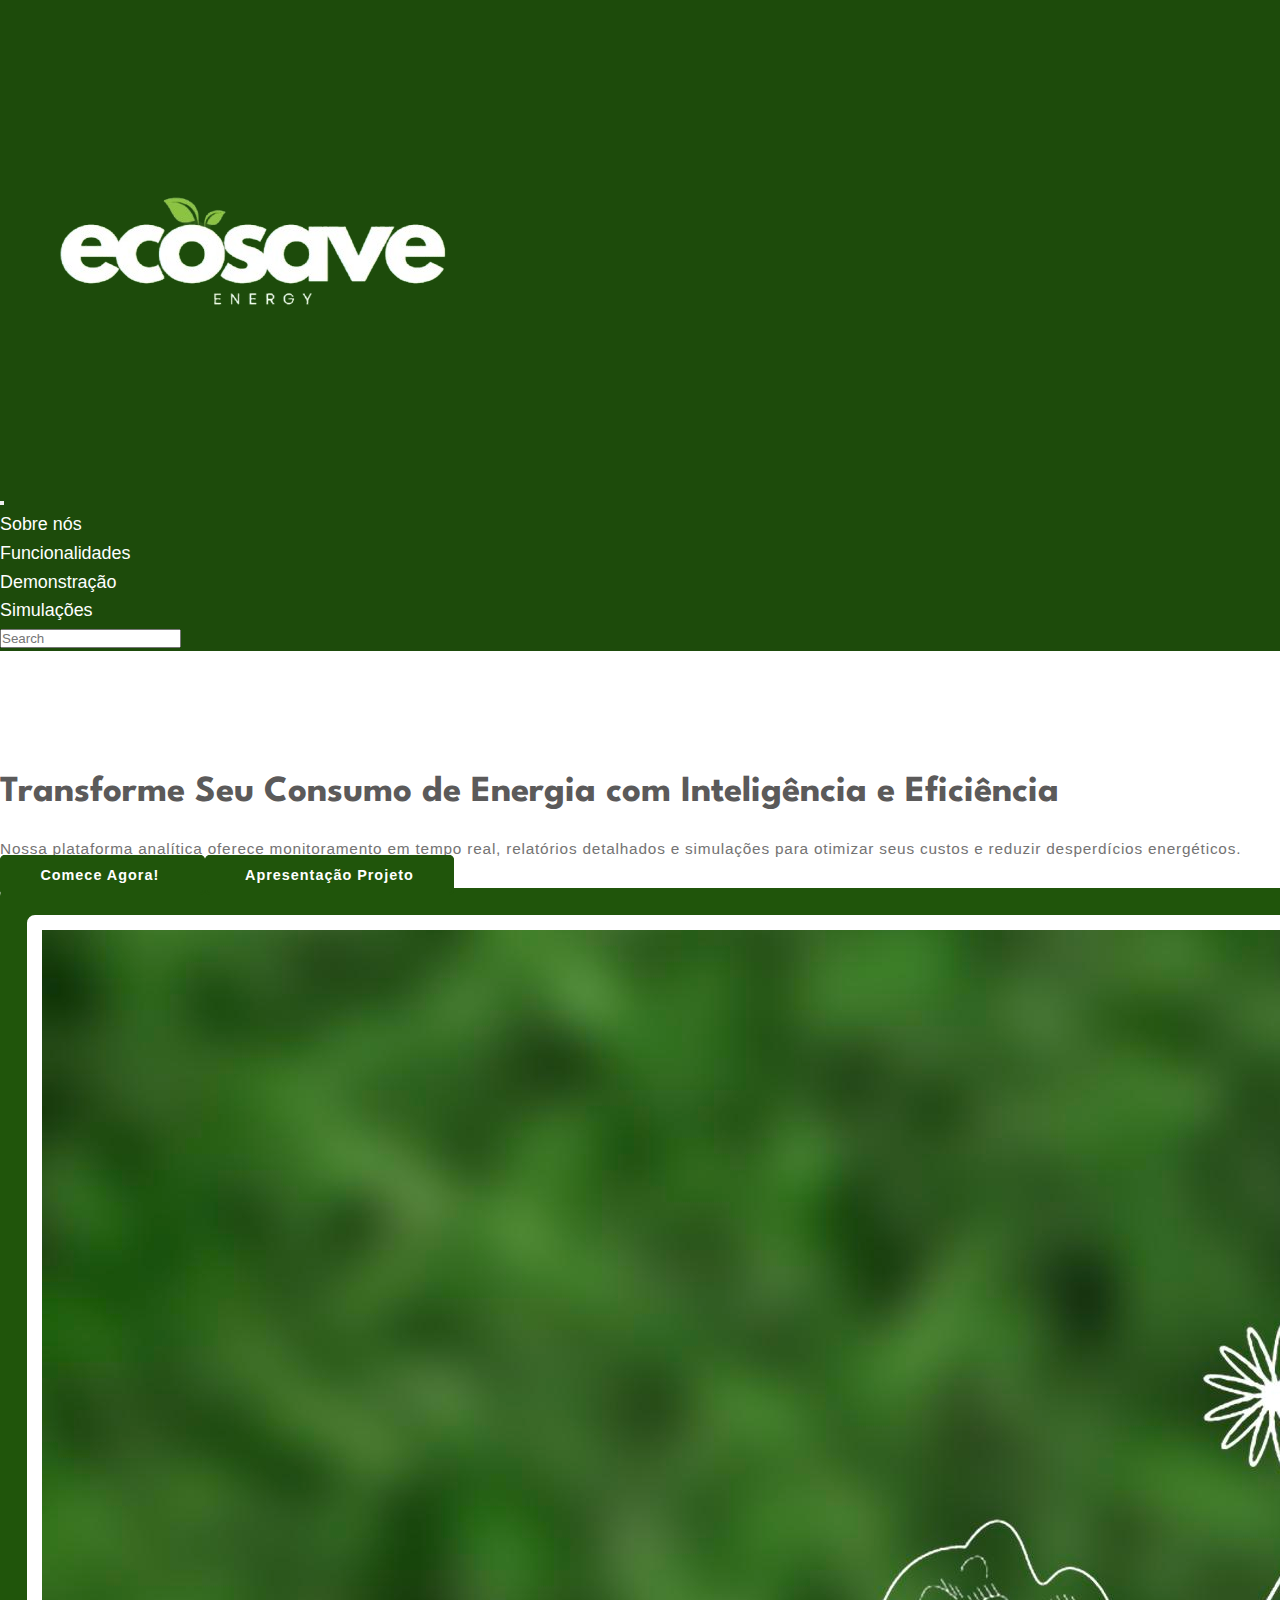
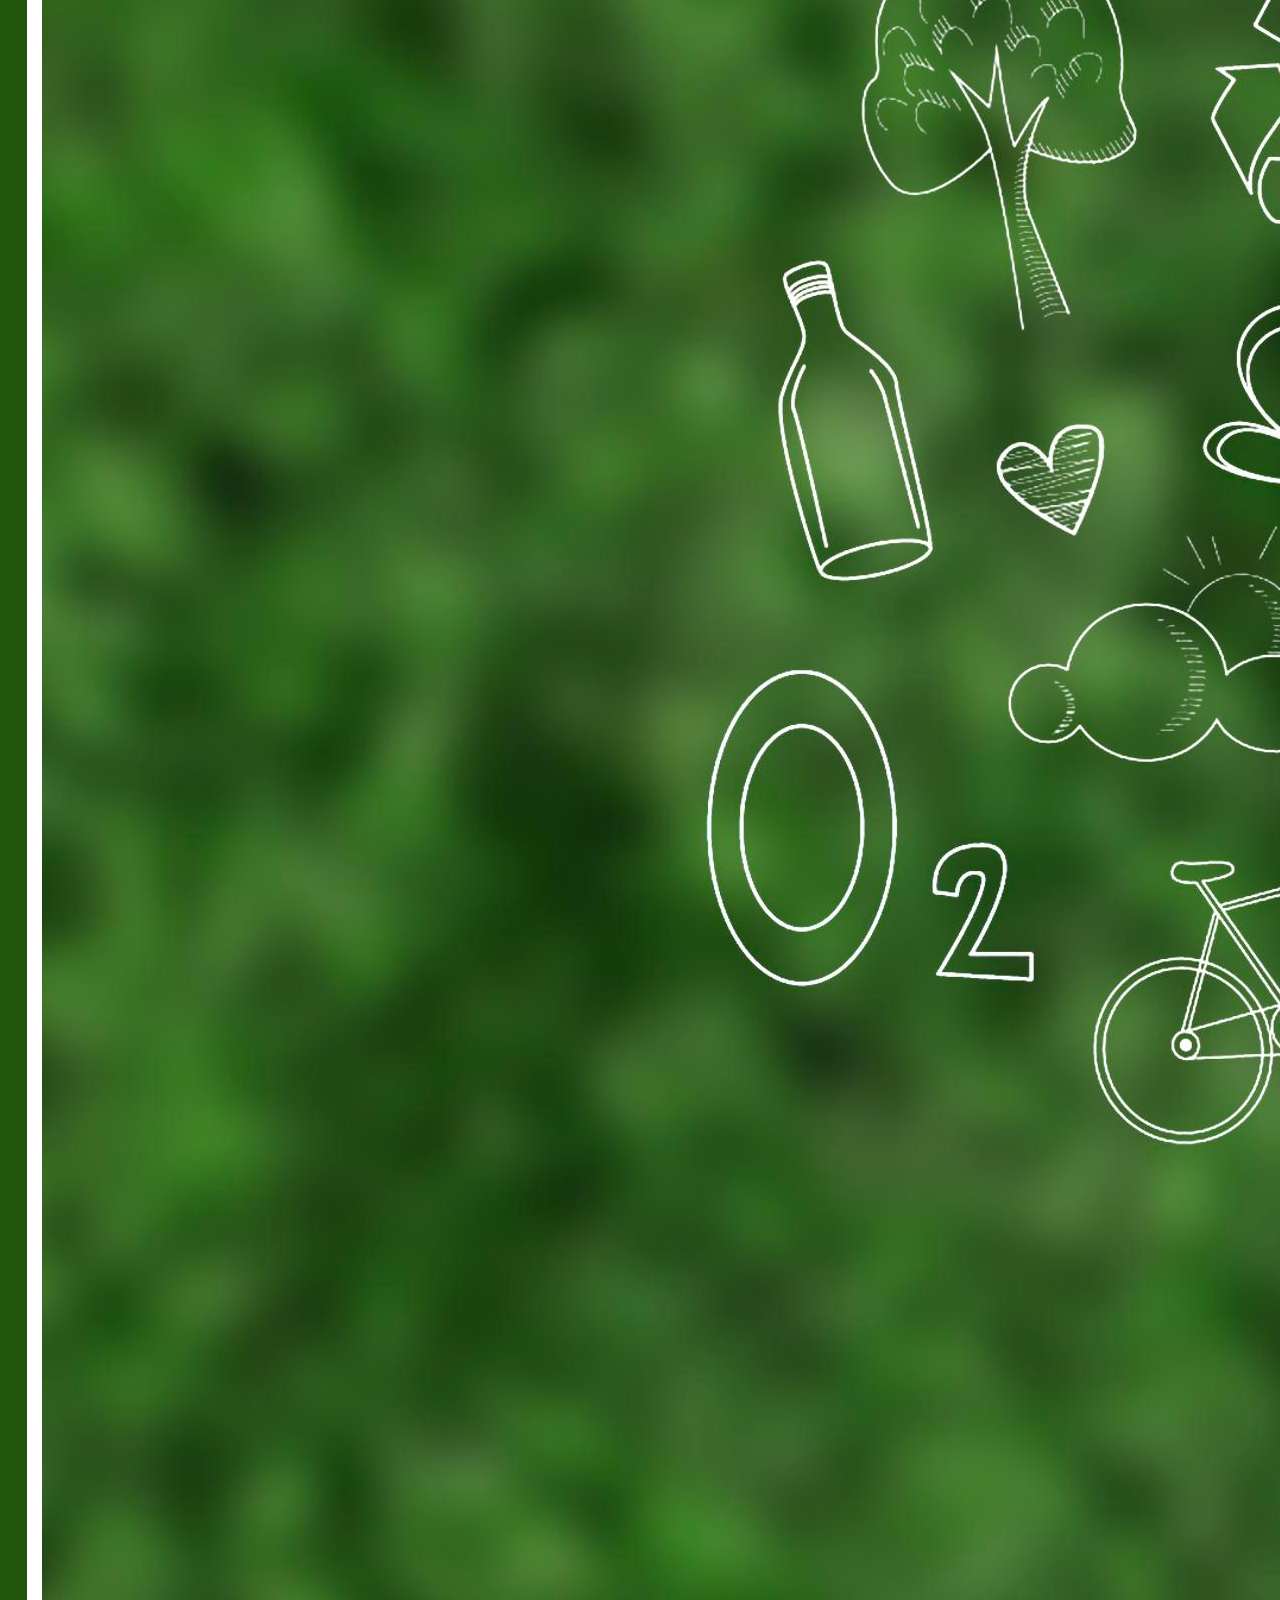
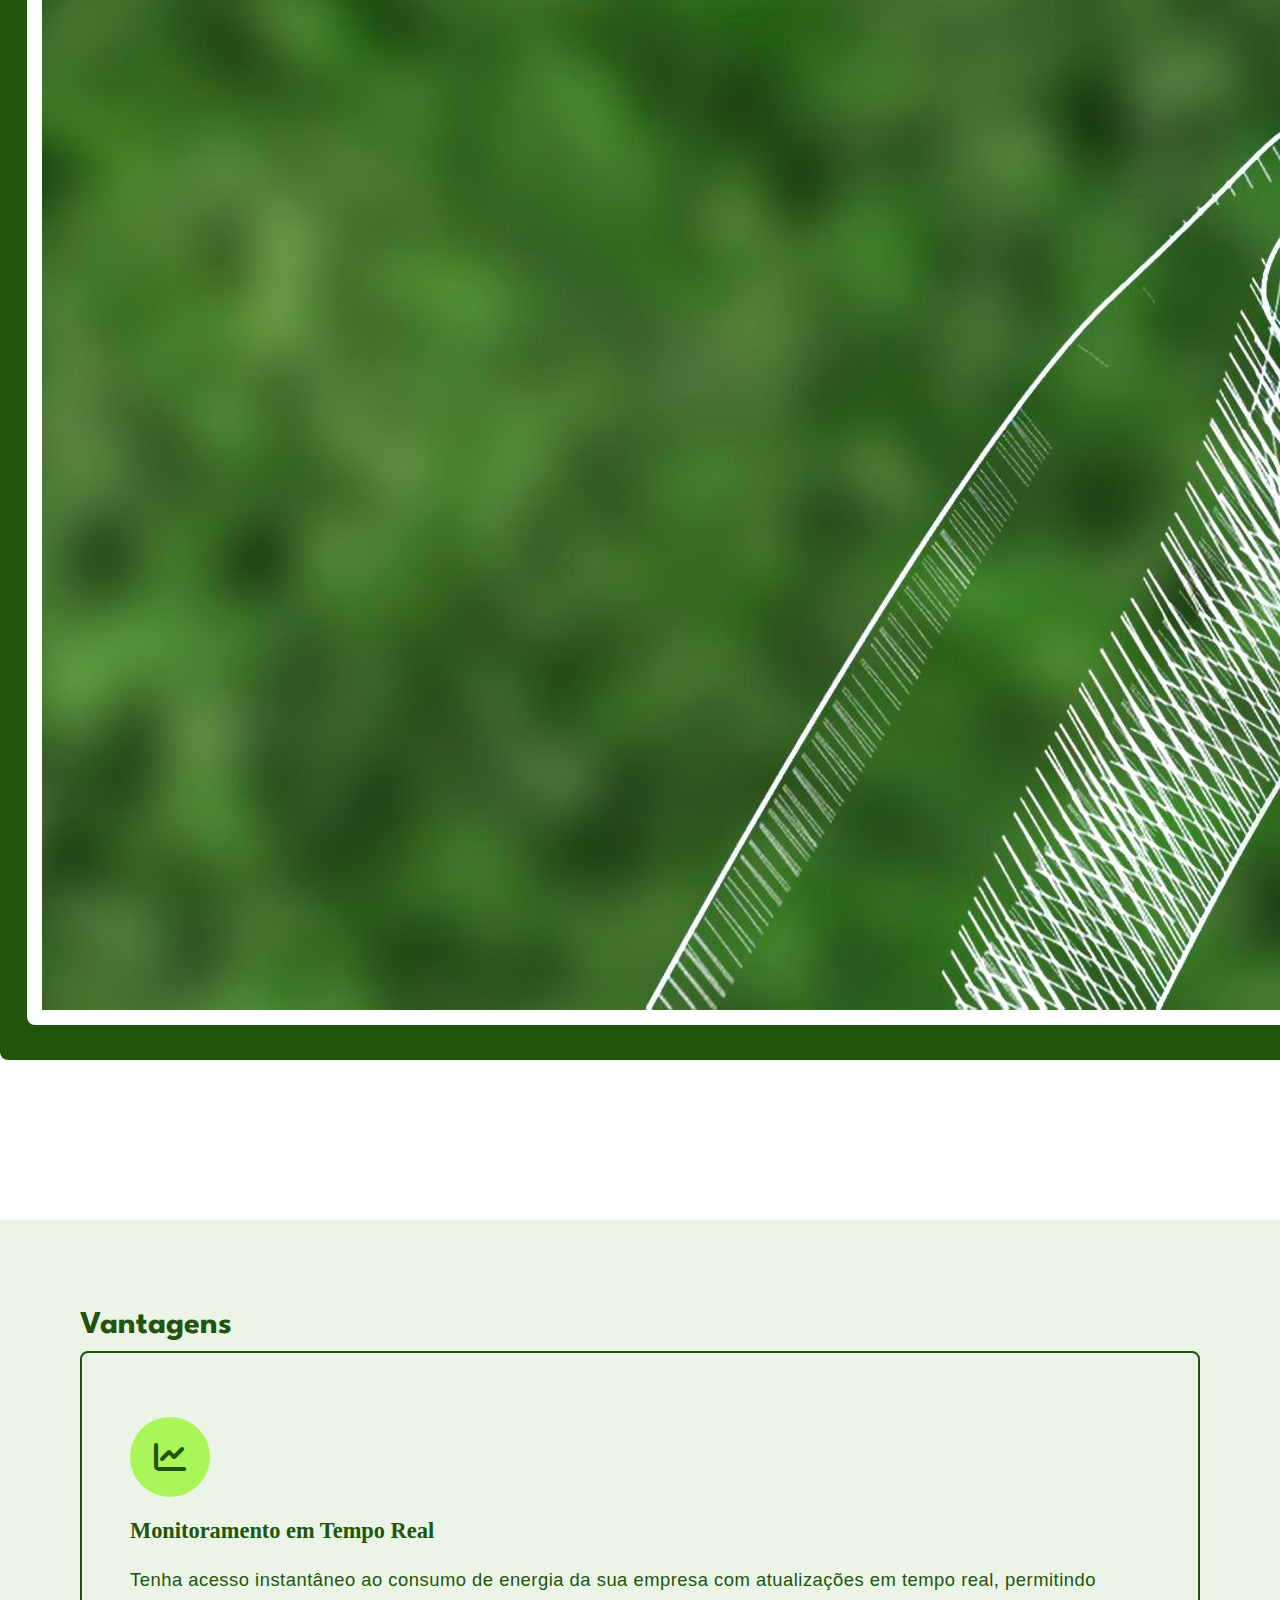
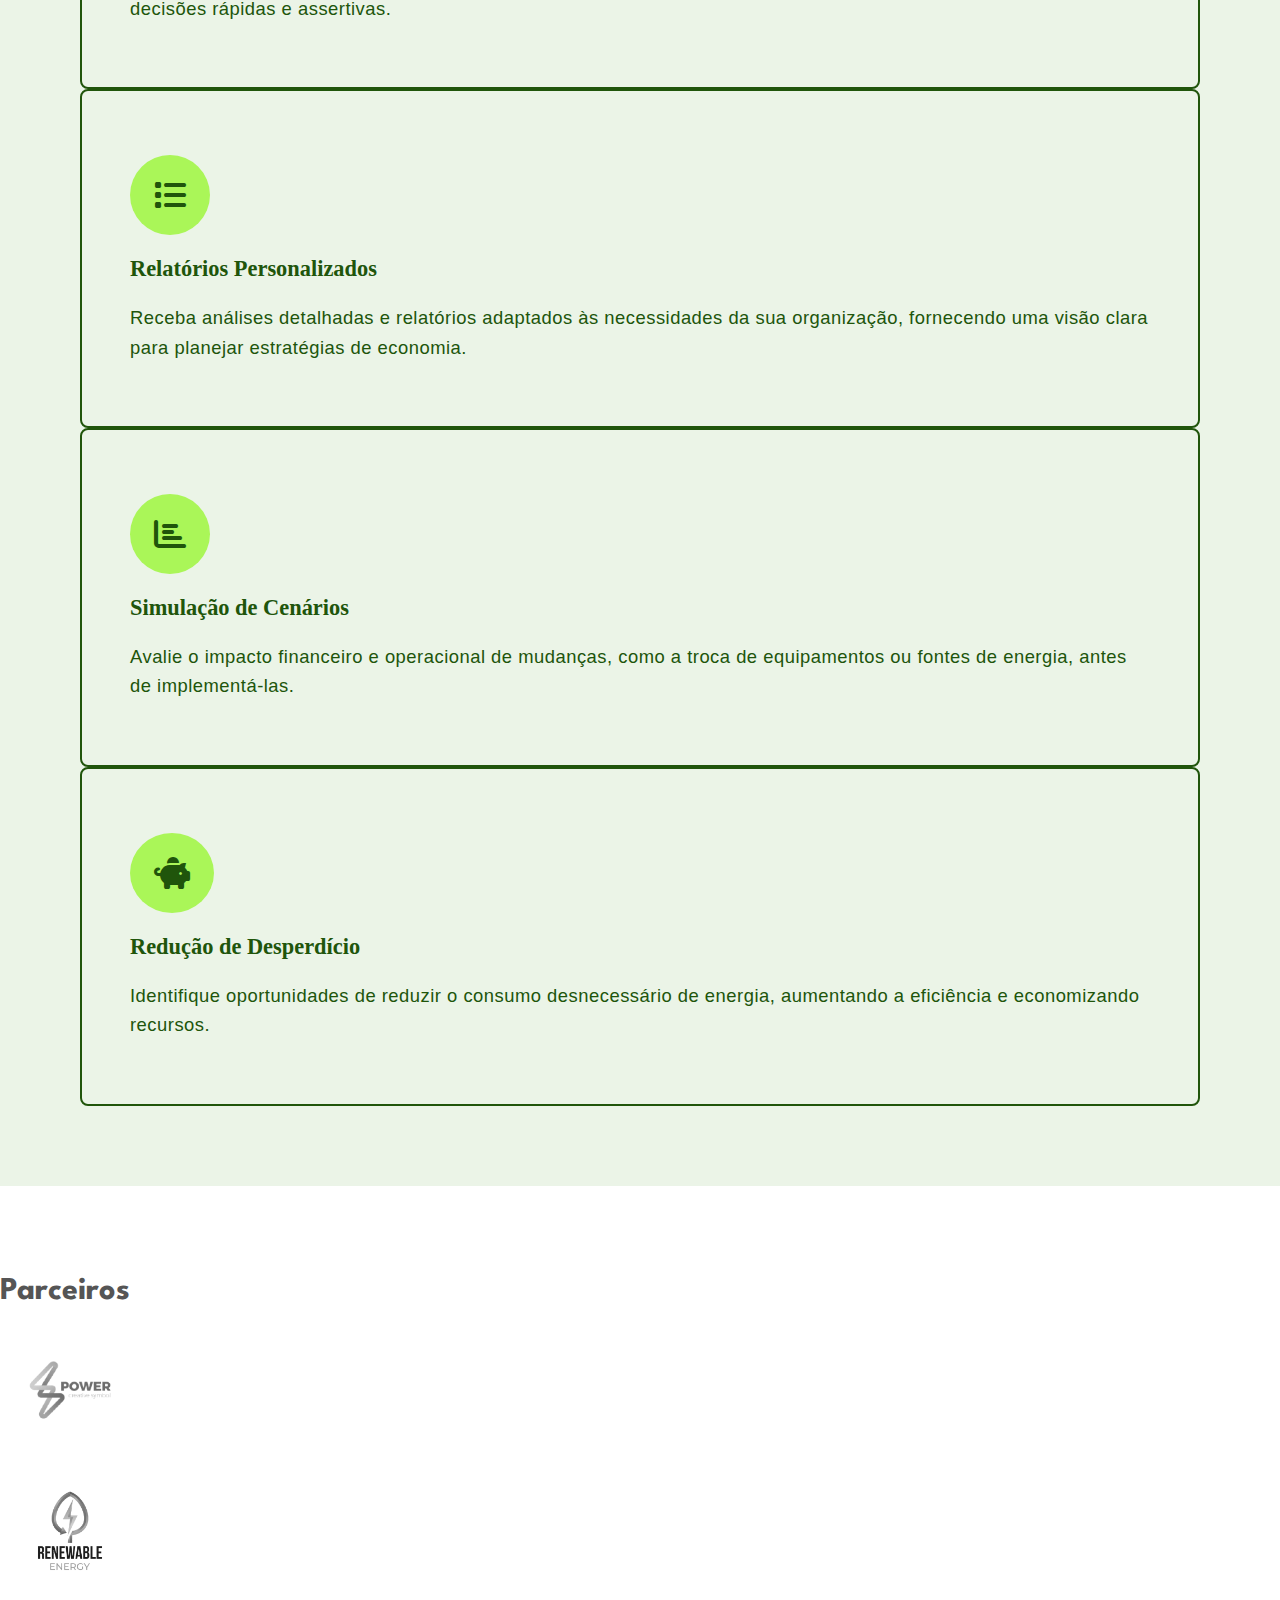
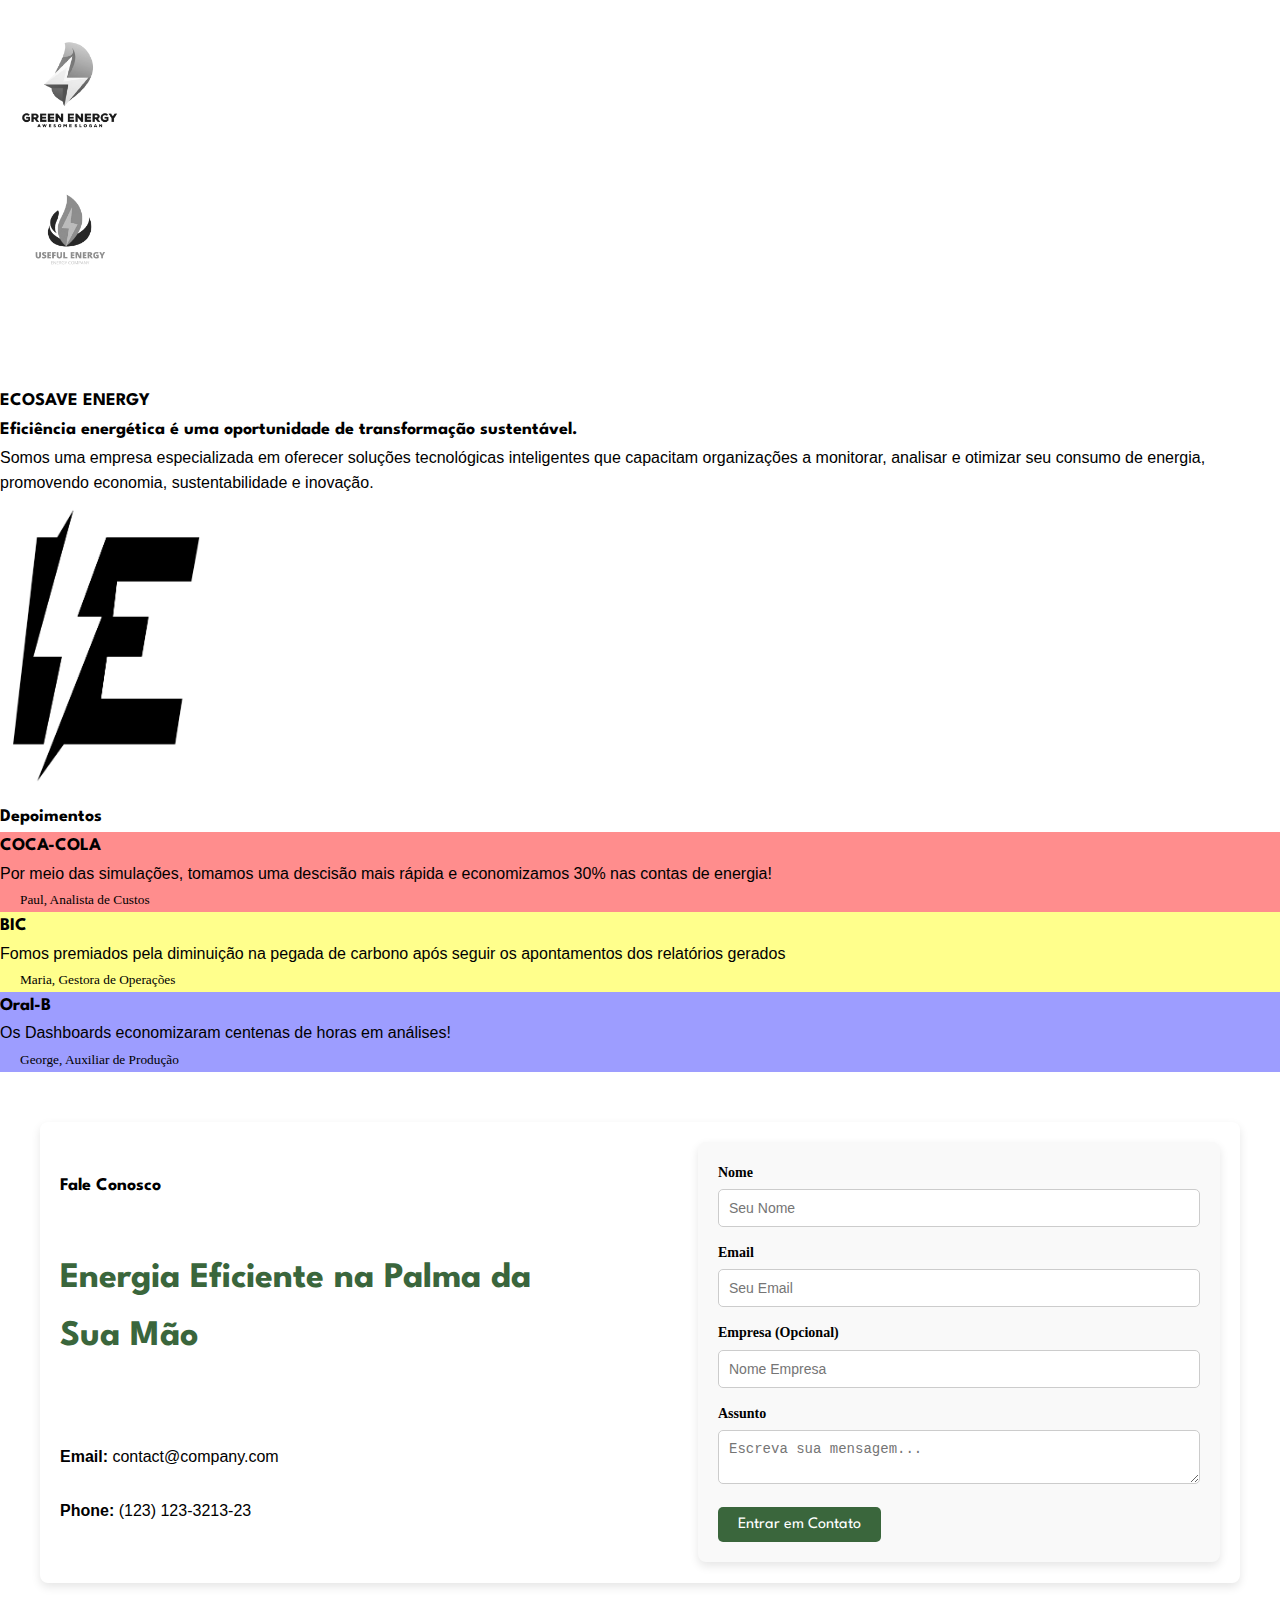
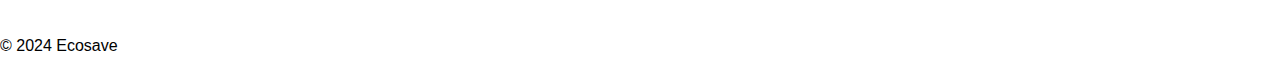
<file: templates/index.html>
<!DOCTYPE html>
<html lang="en">

<head>
  <meta charset="UTF-8">
  <meta name="viewport" content="width=device-width, initial-scale=1.0">
  <title>Ecosave Energy</title>

  <link rel="stylesheet" href="../static/styles.css">
  <link rel="shortcut icon" href="../static/img/logo.jpeg" type="image/x-icon">

  <!-- Bootstrap -->
  <link href="https://cdn.jsdelivr.net/npm/bootstrap@5.0.2/dist/css/bootstrap.min.css" rel="stylesheet"
    integrity="sha384-EVSTQN3/azprG1Anm3QDgpJLIm9Nao0Yz1ztcQTwFspd3yD65VohhpuuCOmLASjC" crossorigin="anonymous">
  <script src="https://cdn.jsdelivr.net/npm/bootstrap@5.0.2/dist/js/bootstrap.bundle.min.js"
    integrity="sha384-MrcW6ZMFYlzcLA8Nl+NtUVF0sA7MsXsP1UyJoMp4YLEuNSfAP+JcXn/tWtIaxVXM" crossorigin="anonymous"
    defer></script>

  <!-- LEAGUE SPARTAN (GOOGLE FONTS) - HEADERS, TÍTULOS E BOTÕES  -->
  <link rel="preconnect" href="https://fonts.googleapis.com">
  <link rel="preconnect" href="https://fonts.gstatic.com" crossorigin>
  <link href="https://fonts.googleapis.com/css2?family=League+Spartan:wght@100..900&display=swap" rel="stylesheet">

  <link rel="preconnect" href="https://fonts.googleapis.com">
  <link rel="preconnect" href="https://fonts.gstatic.com" crossorigin>


  <!-- Font Awesome - Icons -->
  <!-- CDN do Font Awesome versão 6 -->
  <link rel="stylesheet" href="https://cdnjs.cloudflare.com/ajax/libs/font-awesome/6.0.0/css/all.min.css">

</head>

<body class="bg-light">
  <!-- Header ------- -->
  <header class="header-container container-fluid">

    <!-- Navbar com Menu Hambúrguer e Dropdown -->
    <nav class="navbar navbar-expand-lg navbar-light">
      <div class="container text-center main-container">
        <div class="logo">
          <a href="index.html"><img id="logo" class="img-fluid" src="../static/img/logo-sem-fundo.png" alt="Logo ecosave"></a>
        </div>

        <!--Menu Hambúrguer-->
        <button class="navbar-toggler bg-light" type="button" data-bs-toggle="collapse"
          data-bs-target="#navbarSupportedContent" aria-controls="navbarSupportedContent" aria-expanded="false"
          aria-label="Toggle navigation">
          <span class="navbar-toggler-icon"></span>
        </button>
        <div class="collapse navbar-collapse" id="navbarSupportedContent">
          <!--Centralizar os links no mobile -->


          <ul class="navbar-nav mx-auto  mb-lg-0 justify-content-center ">
            <li class="nav-item">
              <a class=" nav-link text-light active" aria-current="page" href="sobre.html">Sobre nós</a>
            </li>
            <li class="nav-item  ">
              <a class=" nav-link text-light active " aria-current="page" href="funcionalidades.html">Funcionalidades</a>
            </li>
            <li class="nav-item">
              <a class="  nav-link text-light active " aria-current="page" href="demonstracao.html">Demonstração</a>
            </li>
            <li class="nav-item">
              <a class=" nav-link text-light active " aria-current="page" href="simulacoes.html">Simulações</a>
            </li>
          </ul>


          <div class="form-container my-lg-0 my-sm-5 ">
            <!-- Campo de pesquisa -->
            <form class="d-flex mt-3  mt-md-0 ms-md-3">
              <input class="form-control" type="search" placeholder="Search" aria-label="Search">
            </form>
          </div>
        </div>
      </div>
    </nav>
  </header>



  <!-- Hero section ------ -->
  <section class="container-hero container-fluid d-flex justify-content-center pb-lg-5 pb-0 bg-light">
    <div class="container d-flex flex-lg-row flex-column">
      <div
        class=" col-lg-5 col-md-12 d-flex flex-column bg-light order-lg-1 order-2 justify-content-lg-start justify-content-center  px-5 py-4 text-center text-lg-start">
        <h1 class="title-hero ">Transforme Seu Consumo de Energia com Inteligência e Eficiência</h1>
        <p class="content-hero">Nossa plataforma analítica oferece monitoramento em tempo real, relatórios detalhados e
          simulações para otimizar seus custos e reduzir desperdícios energéticos. </p>

        <a class="btn-hero align-self-lg-start align-self-center w-75 text-center" href="#">
          Comece Agora!
        </a>
        <a class="btn-hero align-self-lg-start align-self-center w-75 text-center" href="#">
          Apresentação Projeto
        </a>

      </div>
      <div
        class="hero-img-container col-lg-6 col-md-12  order-lg-2 order-1 d-flex justify-content-center align-items-center">
        <img class="image-style img-fluid w-100 h-100" src="../static/img/image-hero-1.jpg" alt="eco-green-planet-img"
          style="object-fit: cover; height: 100%;">
      </div>
    </div>

  </section>


  <!-- Vantagens Section -->
  <section id="vantagens" class="advantage-section">
    <div class="container-fluid text-center">
      <h3 class="advantage-title">Vantagens</h3>
      <div class="row mt-4 gy-4">
        <div class="col-12 col-md-12 col-lg-3">
          <div class="box-advantage  h-100">
            <i class="fa-solid fa-chart-line fa-2x"></i>
            <div class="container-text">
              <h5 class="mt-2">Monitoramento em Tempo Real</h5>
              <p class="text-muted">Tenha acesso instantâneo ao consumo de energia da sua empresa com atualizações em
                tempo real, permitindo decisões rápidas e assertivas.</p>
            </div>
          </div>
        </div>
        <div class="col-12 col-md-12 col-lg-3">
          <div class="box-advantage  h-100">
            <i class="fa-solid fa-list fa-2x"></i>
            <div class="container-text">
              <h5 class="mt-2">Relatórios Personalizados</h5>
              <p class="text-muted">Receba análises detalhadas e relatórios adaptados às necessidades da sua
                organização,
                fornecendo uma visão clara para planejar estratégias de economia.</p>
            </div>
          </div>
        </div>
        <div class="col-12 col-md-12 col-lg-3">
          <div class="box-advantage h-100">
            <i class="fa-solid fa-chart-bar fa-2x"></i>
            <div class="container-text">
              <h5 class="mt-2"> Simulação de Cenários</h5>
              <p class="text-muted">Avalie o impacto financeiro e operacional de mudanças, como a troca de equipamentos
                ou
                fontes de energia, antes de implementá-las.</p>
            </div>
          </div>
        </div>
        <div class="col-12 col-md-12 col-lg-3">
          <div class="box-advantage h-100">
            <i class="fa-solid fa-piggy-bank fa-2x"></i>
            <div class="container-text">
              <h5 class="mt-2">Redução de Desperdício</h5>
              <p class="text-muted">Identifique oportunidades de reduzir o consumo desnecessário de energia, aumentando
                a
                eficiência e economizando recursos.</p>
            </div>
          </div>
        </div>
      </div>
    </div>
  </section>


  <!-- Sponsors ------ -->
  <section class="sponsors-container bg-light ">
    <div class="container-fluid text-center">
      <h3 class="sponsor-title">Parceiros</h3>
      <div class="row justify-content-center align-items-center gap-2">
        <div class="col-2 d-flex ">
          <img class="image-sponsors img-fluid " src="../static/img/sponsors/sponsor-1-removebg-preview.png" alt="">
        </div>
        <div class="col-2 d-flex justify-content-center">
          <img class="image-sponsors img-fluid " src="../static/img/sponsors/sponsor-2-removebg-preview.png"
            alt="milky-cafe-logo">
        </div>
        <div class="col-2 d-flex justify-content-center">
          <img class="image-sponsors img-fluid " src="../static/img/sponsors/sponsor-3-removebg-preview.png"
            alt="farmer-2022-logo">
        </div>
        <div class="col-2 d-flex justify-content-center">
          <img class="image-sponsors img-fluid " src="../static/img/sponsors/sponsor-4-removebg-preview.png"
            alt="farmers-logo">
        </div>


      </div>
    </div>

  </section>



  <!-- Sobre Nós ------- -->
  <div class="b-example-divider"></div>
  <div class="container px-4 py-5">
    <h2 class="pb-2 border-bottom">ECOSAVE ENERGY</h2>
    <div class="row row-cols-1 row-cols-md-2 align-items-md-center g-5 py-5">
      <div class="col d-flex flex-column align-items-start gap-2">
        <h2 class="fw-bold text-body-emphasis">
          Eficiência energética é uma oportunidade de transformação sustentável.
        </h2>
        <p class="text-body-secondary">
          Somos uma empresa especializada em oferecer soluções tecnológicas inteligentes que capacitam organizações a
          monitorar,
          analisar e otimizar seu consumo de energia, promovendo economia, sustentabilidade e inovação.
        </p>
      </div>
      <div class="col">
        <img src="../static/erik_electric.jpg" alt="logotipo" class="img-fluid d-block mx-auto"
          style="max-width: 100%; height: auto; max-height: 300px;">
      </div>
    </div>
  </div>

  <!-- Testemunhos ------- -->
  <div id="depoimentos" class="b-example-divider"></div>
  <div class="container px-4 py-5" id="custom-cards">
    <h2 class="pb-2 border-bottom">Depoimentos</h2>
    <div class="row row-cols-1 row-cols-lg-3 align-items-stretch g-4 py-5">
      <div class="col">
        <div class="card card-cover h-100 overflow-hidden text-bg-dark rounded-4 shadow-lg"
          style="background-color: rgba(255, 0, 0, 0.447);">
          <div class="d-flex flex-column h-100 p-5 pb-3 text-shadow-1">
            <h3 class="pt-5 mt-5 mb-4 display-6 lh-1 fw-bold">COCA-COLA</h3>
            <p class="fw-bold">Por meio das simulações, tomamos uma descisão mais rápida e economizamos 30% nas contas
              de energia!</p>
            <ul class="d-flex list-unstyled mt-auto">
              <li class="d-flex align-items-center me-3">
                <svg class="bi me-2" width="1em" height="1em">
                  <use xlink:href="#geo-fill"></use>
                </svg>
                <small>Paul, Analista de Custos</small>
              </li>
            </ul>
          </div>
        </div>
      </div>
      <div class="col">
        <div class="card card-cover h-100 overflow-hidden text-bg-dark rounded-4 shadow-lg"
          style="background-color: rgba(255, 255, 0, 0.45);">
          <div class="d-flex flex-column h-100 p-5 pb-3 text-shadow-1">
            <h3 class="pt-5 mt-5 mb-4 display-6 lh-1 fw-bold">BIC</h3>
            <p class="fw-bold">Fomos premiados pela diminuição na pegada de carbono após seguir os apontamentos dos
              relatórios gerados</p>
            <ul class="d-flex list-unstyled mt-auto">
              <li class="d-flex align-items-center me-3">
                <svg class="bi me-2" width="1em" height="1em">
                  <use xlink:href="#geo-fill"></use>
                </svg>
                <small>Maria, Gestora de Operações</small>
              </li>
            </ul>
          </div>
        </div>
      </div>
      <div class="col">
        <div class="card card-cover h-100 overflow-hidden text-bg-dark rounded-4 shadow-lg"
          style="background-color: rgba(0, 0, 255, 0.386);">
          <div class="d-flex flex-column h-100 p-5 pb-3 text-shadow-1">
            <h3 class="pt-5 mt-5 mb-4 display-6 lh-1 fw-bold">Oral-B</h3>
            <p class="fw-bold">Os Dashboards economizaram centenas de horas em análises!</p>
            <ul class="d-flex list-unstyled mt-auto">
              <li class="d-flex align-items-center me-3">
                <svg class="bi me-2" width="1em" height="1em">
                  <use xlink:href="#geo-fill"></use>
                </svg>
                <small>George, Auxiliar de Produção</small>
              </li>
            </ul>
          </div>
        </div>
      </div>
    </div>
  </div>

  <!-- Contato ------- -->
  <div id="contact" class="contact-container">
    <div class="contact-info">
      <div style="margin-top: 30px;"></div>
      <h3>Fale Conosco</h3>
      <div style="margin-top: 50px;"></div>
      <h1>Energia Eficiente na Palma da <br>Sua Mão</h1>
      <div class="info">
        <div style="margin-top: 80px;"></div>
        <div class="info-item">
          <p><strong>Email:</strong> contact@company.com</p>
        </div>
        <div class="info-item">
          <p><strong>Phone:</strong> (123) 123-3213-23</p>
        </div>
      </div>

    </div>
    <div class="contact-form">
      <form method="post">
        <div class="form-group">
          <label for="name">Nome</label>
          <input type="text" id="name" name="name" placeholder="Seu Nome" required>
        </div>
        <div class="form-group">
          <label for="email">Email</label>
          <input type="email" id="email" name="email" placeholder="Seu Email" required>
        </div>
        <div class="form-group">
          <label for="company">Empresa (Opcional)</label>
          <input type="text" id="company" name="company" placeholder="Nome Empresa">
        </div>
        <div class="form-group">
          <label for="message">Assunto</label>
          <textarea id="message" name="message" placeholder="Escreva sua mensagem..." required></textarea>
        </div>
        <button type="submit" class="send-btn">Entrar em Contato</button>
      </form>
    </div>
  </div>
  <!-- Footer ------- -->
  <div class="container">
    <footer class="d-flex flex-wrap justify-content-between align-items-center py-3 my-4 border-top">
      <div class="col-md-4 d-flex align-items-center">
        <span class="mb-3 mb-md-0 text-body-secondary">© 2024 Ecosave</span>
      </div>
    </footer>
  </div>
</body>

</html>
</file>
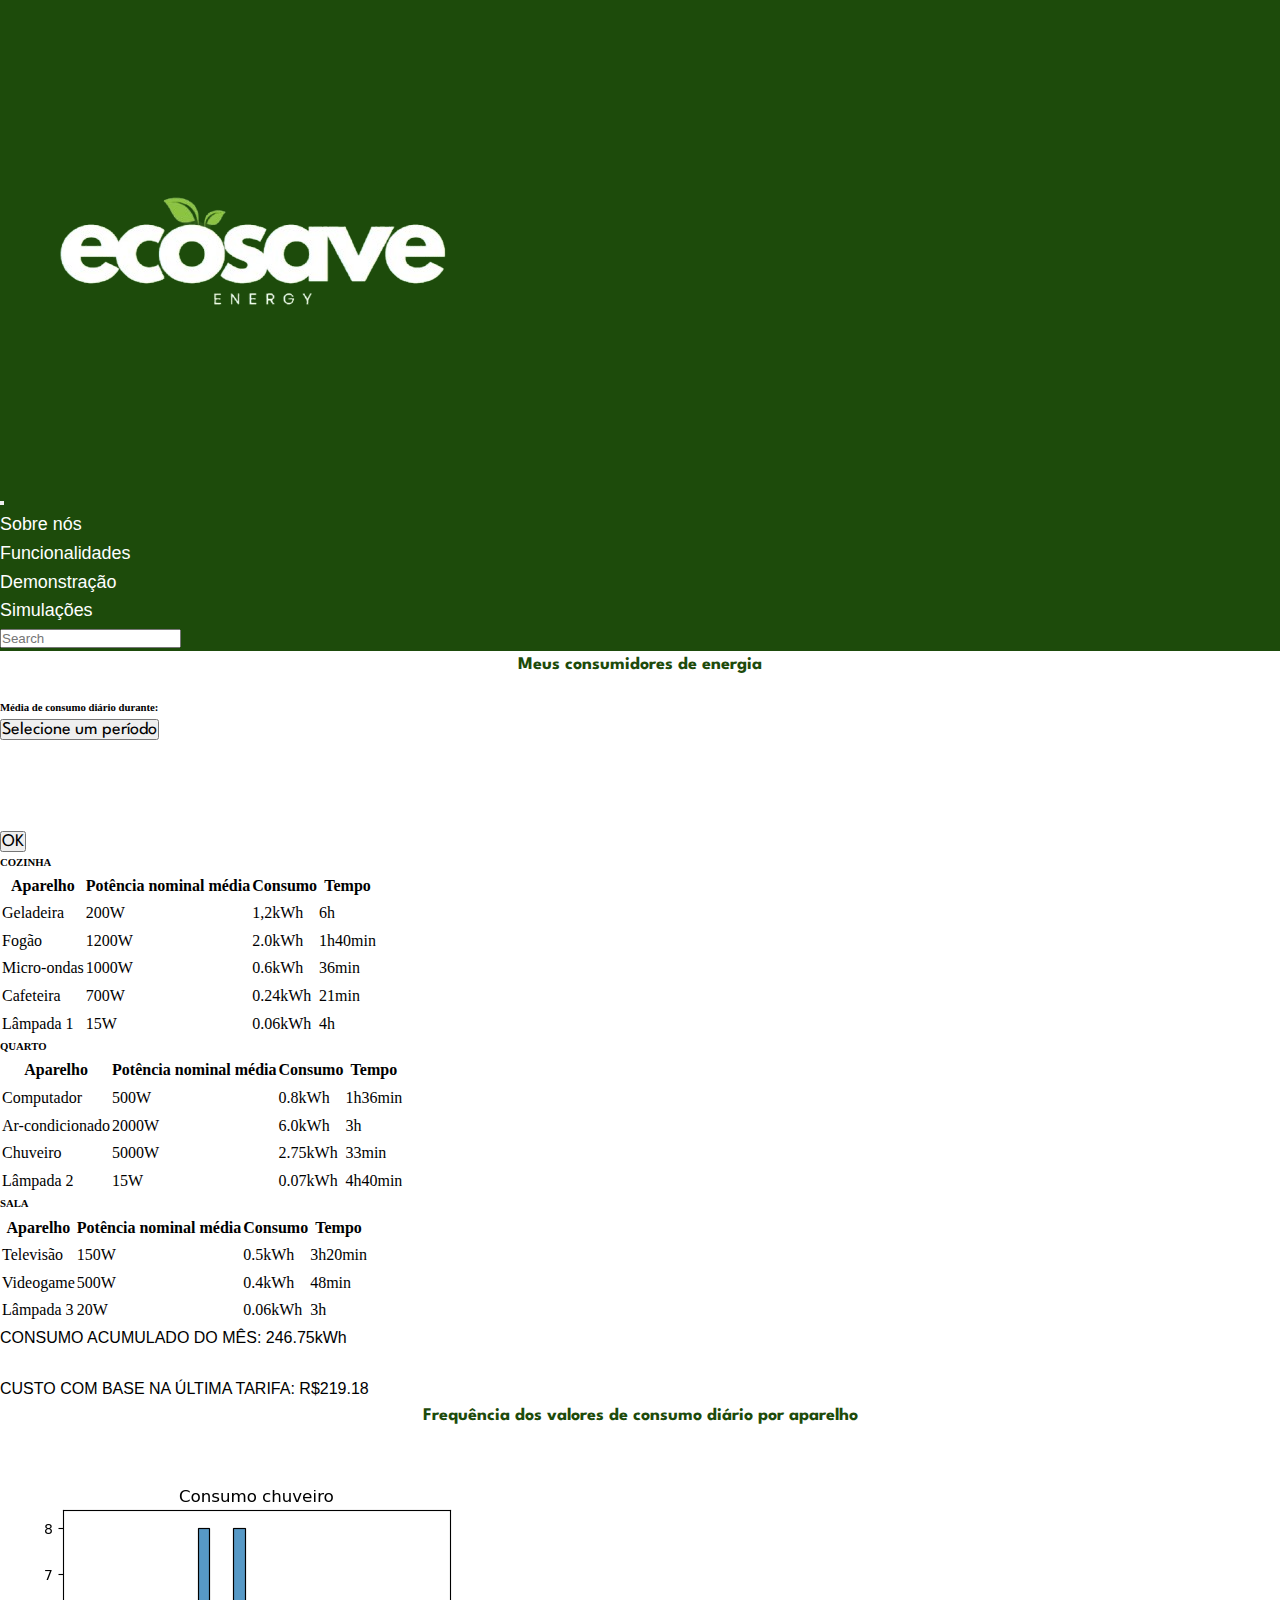
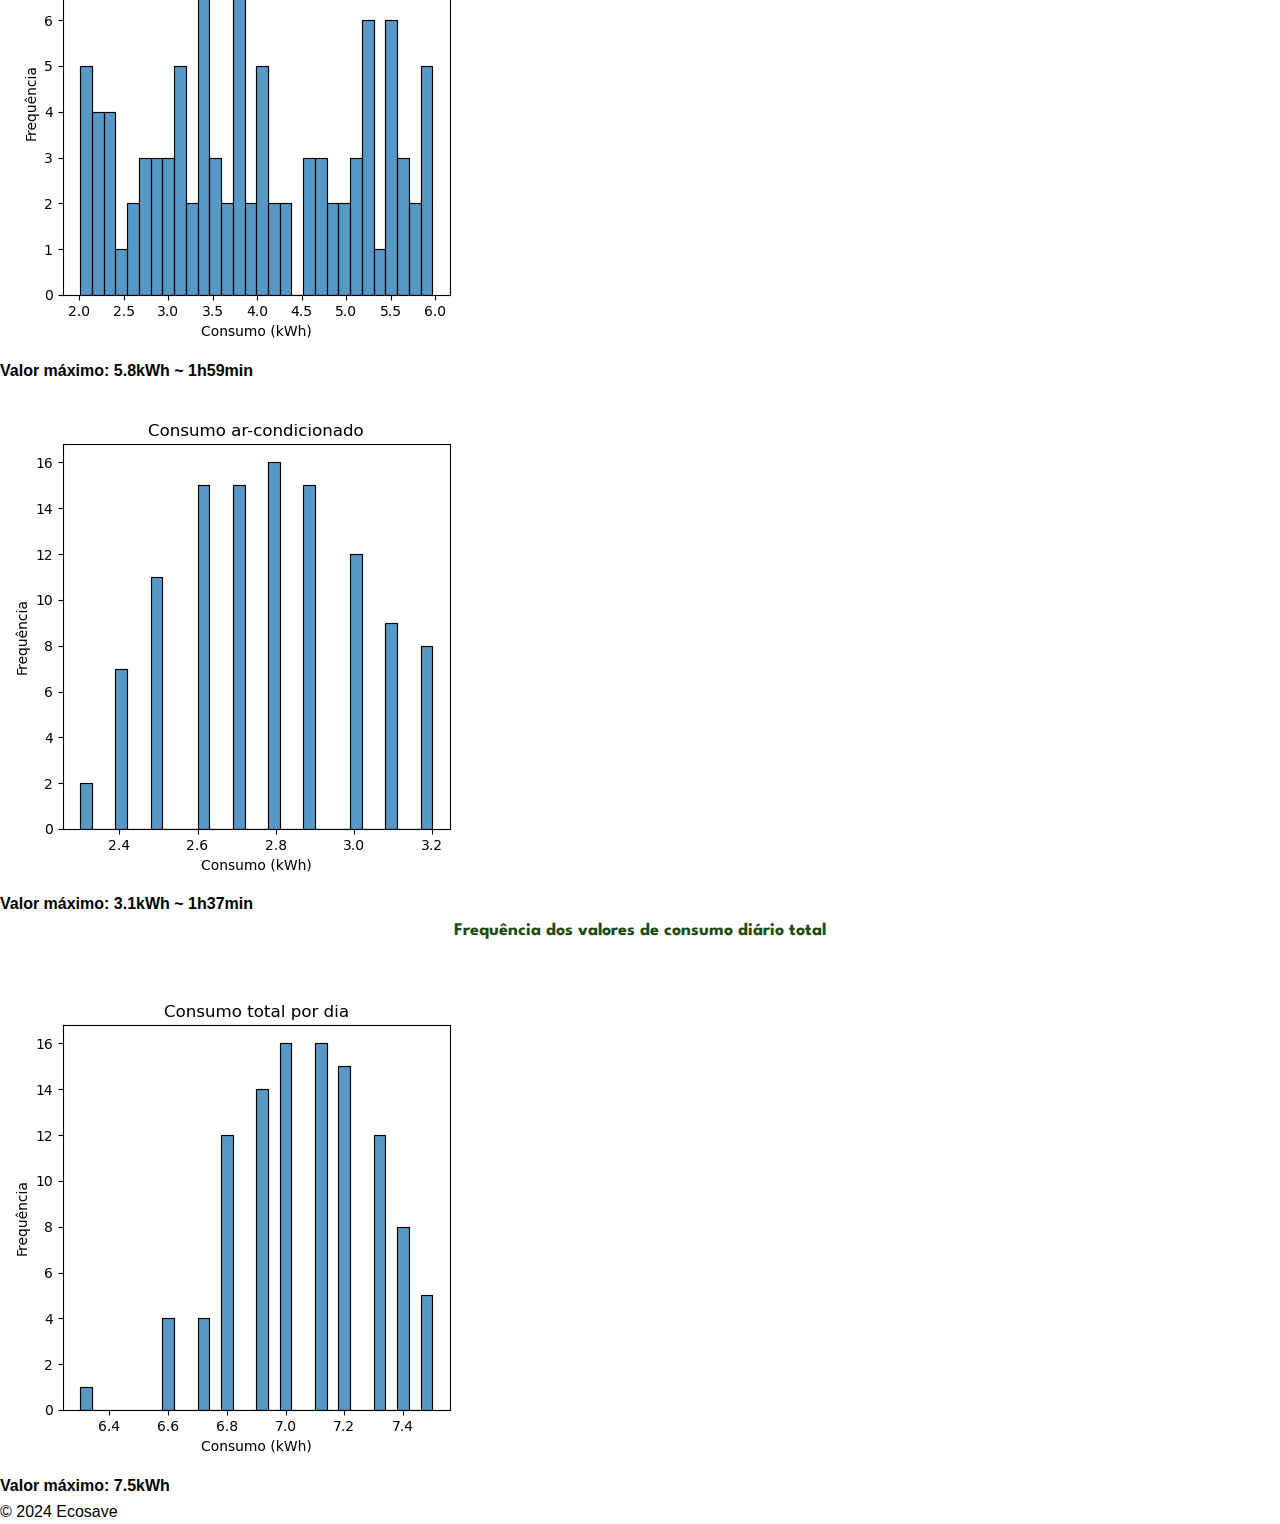
<file: templates/demonstracao.html>
<!DOCTYPE html>
<html lang="en">

<head>
  <meta charset="UTF-8">
  <meta name="viewport" content="width=device-width, initial-scale=1.0">
  <title>Ecosave Energy</title>

  <link rel="stylesheet" href="../static/styles.css">
  <link rel="shortcut icon" href="../static/img/logo.jpeg" type="image/x-icon">

  <!-- Bootstrap -->
  <link href="https://cdn.jsdelivr.net/npm/bootstrap@5.0.2/dist/css/bootstrap.min.css" rel="stylesheet"
    integrity="sha384-EVSTQN3/azprG1Anm3QDgpJLIm9Nao0Yz1ztcQTwFspd3yD65VohhpuuCOmLASjC" crossorigin="anonymous">
  <script src="https://cdn.jsdelivr.net/npm/bootstrap@5.0.2/dist/js/bootstrap.bundle.min.js"
    integrity="sha384-MrcW6ZMFYlzcLA8Nl+NtUVF0sA7MsXsP1UyJoMp4YLEuNSfAP+JcXn/tWtIaxVXM" crossorigin="anonymous"
    defer></script>

  <!-- LEAGUE SPARTAN (GOOGLE FONTS) - HEADERS, TÍTULOS E BOTÕES  -->
  <link rel="preconnect" href="https://fonts.googleapis.com">
  <link rel="preconnect" href="https://fonts.gstatic.com" crossorigin>
  <link href="https://fonts.googleapis.com/css2?family=League+Spartan:wght@100..900&display=swap" rel="stylesheet">

  <link rel="preconnect" href="https://fonts.googleapis.com">
  <link rel="preconnect" href="https://fonts.gstatic.com" crossorigin>


  <!-- Font Awesome - Icons -->
  <!-- CDN do Font Awesome versão 6 -->
  <link rel="stylesheet" href="https://cdnjs.cloudflare.com/ajax/libs/font-awesome/6.0.0/css/all.min.css">

  <style>
    h2 { 
        text-align: center; 
        margin-bottom: 20px; 
        color: #1d4b0b; 
        } 
  </style>
</head>

<body class="bg-light">
    <!-- Header ------- -->
    <header class="header-container container-fluid">

        <!-- Navbar com Menu Hambúrguer e Dropdown -->
        <nav class="navbar navbar-expand-lg navbar-light">
        <div class="container text-center main-container">
            <div class="logo">
            <a href="index.html"><img id="logo" class="img-fluid" src="../static/img/logo-sem-fundo.png" alt="Logo ecosave"></a>
            </div>

            <!--Menu Hambúrguer-->
            <button class="navbar-toggler bg-light" type="button" data-bs-toggle="collapse"
            data-bs-target="#navbarSupportedContent" aria-controls="navbarSupportedContent" aria-expanded="false"
            aria-label="Toggle navigation">
            <span class="navbar-toggler-icon"></span>
            </button>
            <div class="collapse navbar-collapse" id="navbarSupportedContent">
            <!--Centralizar os links no mobile -->


            <ul class="navbar-nav mx-auto  mb-lg-0 justify-content-center ">
                <li class="nav-item">
                <a class=" nav-link text-light active" aria-current="page" href="sobre.html">Sobre nós</a>
                </li>
                <li class="nav-item  ">
                <a class=" nav-link text-light active " aria-current="page" href="funcionalidades.html">Funcionalidades</a>
                </li>
                <li class="nav-item">
                <a class="  nav-link text-light active " aria-current="page" href="demonstracao.html">Demonstração</a>
                </li>
                <li class="nav-item">
                <a class=" nav-link text-light active " aria-current="page" href="simulacoes.html">Simulações</a>
                </li>
            </ul>


            <div class="form-container my-lg-0 my-sm-5 ">
                <!-- Campo de pesquisa -->
                <form class="d-flex mt-3  mt-md-0 ms-md-3">
                <input class="form-control" type="search" placeholder="Search" aria-label="Search">
                </form>
            </div>
            </div>
        </div>
        </nav>
    </header>
    <main>
        <div class="container mt-5">
            <h2 class="text-center">Meus consumidores de energia</h2>
            <div class="dropdown mt-5">
                <form>
                    <div>
                        <h6>Média de consumo diário durante:</h6>
                    </div>
                    <button class="btn btn-secondary dropdown-toggle" type="button" id="dropdownMenuButton" data-bs-toggle="dropdown" aria-expanded="false">
                        Selecione um período
                    </button>
                    <ul class="dropdown-menu" aria-labelledby="dropdownMenuButton">
                        <li><a class="dropdown-item" href="#">Hoje</a></li>
                        <li><a class="dropdown-item" href="#">Mês atual</a></li>
                        <li><a class="dropdown-item" href="#">Últimos 12 meses</a></li>
                    </ul>
                    <button type="submit" class="btn btn-secondary">OK</button>
                </form>
                
            </div>              
            <div class="container mt-3">
                <div class="container-fluid mb-3">
                    <h6 class="text-center">COZINHA</h6>
                </div>
                <table class="table table-bordered table-hover table-striped">
                    <thead>
                        <tr>
                            <th class="text-center">Aparelho</th>
                            <th class="text-center">Potência nominal média</th>
                            <th class="text-center">Consumo</th>
                            <th class="text-center">Tempo</th>
                        </tr>
                    </thead>
                    <tbody>
                        <tr>
                            <td class="text-center">Geladeira</td>
                            <td class="text-center">200W</td>
                            <td class="text-center">1,2kWh</td>
                            <td class="text-center">6h</td>
                        </tr>
                        <tr>
                            <td class="text-center">Fogão</td>
                            <td class="text-center">1200W</td>
                            <td class="text-center">2.0kWh</td>
                            <td class="text-center">1h40min</td>
                        </tr>
                        <tr>
                            <td class="text-center">Micro-ondas</td>
                            <td class="text-center">1000W</td>
                            <td class="text-center">0.6kWh</td>
                            <td class="text-center">36min</td>
                        </tr>
                        <tr>
                            <td class="text-center">Cafeteira</td>
                            <td class="text-center">700W</td>
                            <td class="text-center">0.24kWh</td>
                            <td class="text-center">21min</td>
                        </tr>
                        <tr>
                            <td class="text-center">Lâmpada 1</td>
                            <td class="text-center">15W</td>
                            <td class="text-center">0.06kWh</td>
                            <td class="text-center">4h</td>
                        </tr>
                    </tbody>
                </table>
            </div>
            <div class="container mt-5">
                <div class="container-fluid mb-3">
                    <h6 class="text-center">QUARTO</h6>
                </div>
                <table class="table table-bordered table-hover table-striped">
                    <thead>
                        <tr>
                            <th class="text-center">Aparelho</th>
                            <th class="text-center">Potência nominal média</th>
                            <th class="text-center">Consumo</th>
                            <th class="text-center">Tempo</th>
                        </tr>
                    </thead>
                    <tbody>
                        <tr>
                            <td class="text-center">Computador</td>
                            <td class="text-center">500W</td>
                            <td class="text-center">0.8kWh</td>
                            <td class="text-center">1h36min</td>
                        </tr>
                        <tr>
                            <td class="text-center">Ar-condicionado</td>
                            <td class="text-center">2000W</td>
                            <td class="text-center">6.0kWh</td>
                            <td class="text-center">3h</td>
                        </tr>
                        <tr>
                            <td class="text-center">Chuveiro</td>
                            <td class="text-center">5000W</td>
                            <td class="text-center">2.75kWh</td>
                            <td class="text-center">33min</td>
                        </tr>
                        <tr>
                            <td class="text-center">Lâmpada 2</td>
                            <td class="text-center">15W</td>
                            <td class="text-center">0.07kWh</td>
                            <td class="text-center">4h40min</td>
                        </tr>
                    </tbody>
                </table>
            </div>
            <div class="container mt-5">
                <div class="container-fluid mb-3">
                    <h6 class="text-center">SALA</h6>
                </div>
                <table class="table table-bordered table-hover table-striped">
                    <thead>
                        <tr>
                            <th class="text-center">Aparelho</th>
                            <th class="text-center">Potência nominal média</th>
                            <th class="text-center">Consumo</th>
                            <th class="text-center">Tempo</th>
                        </tr>
                    </thead>
                    <tbody>
                        <tr>
                            <td class="text-center">Televisão</td>
                            <td class="text-center">150W</td>
                            <td class="text-center">0.5kWh</td>
                            <td class="text-center">3h20min</td>
                        </tr>
                        <tr>
                            <td class="text-center">Videogame</td>
                            <td class="text-center">500W</td>
                            <td class="text-center">0.4kWh</td>
                            <td class="text-center">48min</td>
                        </tr>
                        <tr>
                            <td class="text-center">Lâmpada 3</td>
                            <td class="text-center">20W</td>
                            <td class="text-center">0.06kWh</td>
                            <td class="text-center">3h</td>
                        </tr>
                    </tbody>
                </table>
            </div>
            <div class="container-fluid mt-5 p-5 bg-secondary text-white text-center">
                <p>CONSUMO ACUMULADO DO MÊS: 246.75kWh</p><br>
                <p>CUSTO COM BASE NA ÚLTIMA TARIFA: R$219.18</p>
            </div>
            <div class="container mt-5">
                <h2 class="text-center">Frequência dos valores de consumo diário por aparelho</h2>
                <div class="row">
                    <div class="col-sm-6 text-center">
                        <img src="../static/Figure_1.png" class="mx-auto d-block">
                        <div class="mt-3">
                            <p><b>Valor máximo: 5.8kWh ~ 1h59min</b></p>
                        </div>
                    </div>
                    <div class="col-sm-6 text-center">
                        <img src="../static/Figure_2.png" class="mx-auto d-block">
                        <div class="mt-3">
                            <p><b>Valor máximo: 3.1kWh ~ 1h37min</b></p>
                        </div>
                    </div>
                </div>
            </div>
            <div class="container mt-5">
                <h2 class="text-center">Frequência dos valores de consumo diário total</h2>
                <img src="../static/Figure_3.png" class="mx-auto d-block">
                <div class="mt-3 mb-5 text-center">
                    <p><b>Valor máximo: 7.5kWh</b></p>
                </div>
            </div>
        </div>
    </main>
    <!-- Footer ------- --> 
    <div class="container">
        <footer class="d-flex flex-wrap justify-content-between align-items-center py-3 my-4 border-top">
          <div class="col-md-4 d-flex align-items-center">
            <span class="mb-3 mb-md-0 text-body-secondary">© 2024 Ecosave</span>
          </div>
        </footer>
      </div>
</body>
</html>
</file>
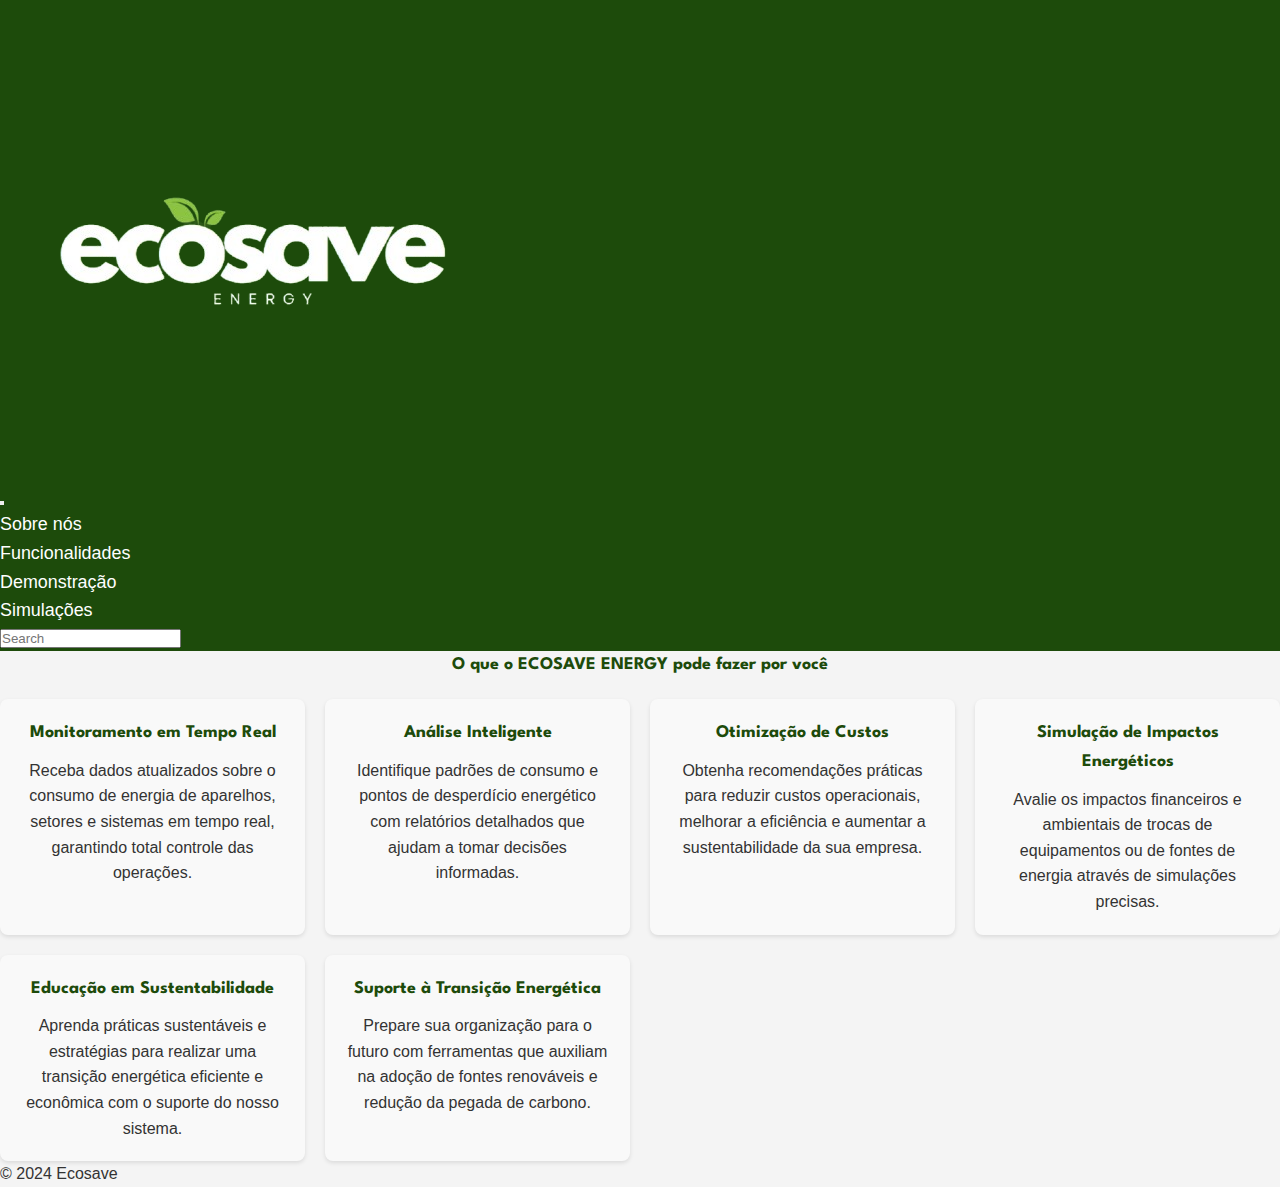
<file: templates/funcionalidades.html>
<!DOCTYPE html>
<html lang="en">

<head>
  <meta charset="UTF-8">
  <meta name="viewport" content="width=device-width, initial-scale=1.0">
  <title>Ecosave Energy</title>

  <link rel="stylesheet" href="../static/styles.css">
  <link rel="shortcut icon" href="../static/img/logo.jpeg" type="image/x-icon">

  <!-- Bootstrap -->
  <link href="https://cdn.jsdelivr.net/npm/bootstrap@5.0.2/dist/css/bootstrap.min.css" rel="stylesheet"
    integrity="sha384-EVSTQN3/azprG1Anm3QDgpJLIm9Nao0Yz1ztcQTwFspd3yD65VohhpuuCOmLASjC" crossorigin="anonymous">
  <script src="https://cdn.jsdelivr.net/npm/bootstrap@5.0.2/dist/js/bootstrap.bundle.min.js"
    integrity="sha384-MrcW6ZMFYlzcLA8Nl+NtUVF0sA7MsXsP1UyJoMp4YLEuNSfAP+JcXn/tWtIaxVXM" crossorigin="anonymous"
    defer></script>

  <!-- LEAGUE SPARTAN (GOOGLE FONTS) - HEADERS, TÍTULOS E BOTÕES  -->
  <link rel="preconnect" href="https://fonts.googleapis.com">
  <link rel="preconnect" href="https://fonts.gstatic.com" crossorigin>
  <link href="https://fonts.googleapis.com/css2?family=League+Spartan:wght@100..900&display=swap" rel="stylesheet">

  <link rel="preconnect" href="https://fonts.googleapis.com">
  <link rel="preconnect" href="https://fonts.gstatic.com" crossorigin>


  <!-- Font Awesome - Icons -->
  <!-- CDN do Font Awesome versão 6 -->
  <link rel="stylesheet" href="https://cdnjs.cloudflare.com/ajax/libs/font-awesome/6.0.0/css/all.min.css">
  <style> 
    body { 
    margin: 0; 
    padding: 0; 
    background-color: #f4f4f4; 
    color: #333; 
    } 
    .container-y { 
    max-width: 1200px; 
    margin: 20px auto; 
    padding: 20px; 
    background-color: white; 
    border-radius: 8px; 
    box-shadow: 0 2px 4px rgba(0, 0, 0, 0.1); 
    } 
    h1 { 
    text-align: center; 
    margin-bottom: 20px; 
    color: white 
    ; 
    } 
    h2 { 
    text-align: center; 
    margin-bottom: 20px; 
    color: #1d4b0b; 
    } 
    .features { 
    display: grid; 
    grid-template-columns: repeat(auto-fit, minmax(300px, 1fr)); 
    gap: 20px; 
    } 
    .feature { 
    background-color: #f9f9f9; 
    padding: 20px; 
    border-radius: 8px; 
    box-shadow: 0 2px 4px rgba(0, 0, 0, 0.1); 
    text-align: center; 
    } 
    .feature h3 { 
    color: #1d4b0b; 
    margin-bottom: 10px; 
    } 
    .feature p { 
    line-height: 1.6; 
    } 
    </style>
</head>

<body class="bg-light">
  <!-- Header ------- -->
  <header class="header-container container-fluid">

    <!-- Navbar com Menu Hambúrguer e Dropdown -->
    <nav class="navbar navbar-expand-lg navbar-light">
      <div class="container text-center main-container">
        <div class="logo">
          <a href="index.html"><img id="logo" class="img-fluid" src="../static/img/logo-sem-fundo.png" alt="Logo ecosave"></a>
        </div>

        <!--Menu Hambúrguer-->
        <button class="navbar-toggler bg-light" type="button" data-bs-toggle="collapse"
          data-bs-target="#navbarSupportedContent" aria-controls="navbarSupportedContent" aria-expanded="false"
          aria-label="Toggle navigation">
          <span class="navbar-toggler-icon"></span>
        </button>
        <div class="collapse navbar-collapse" id="navbarSupportedContent">
          <!--Centralizar os links no mobile -->


          <ul class="navbar-nav mx-auto  mb-lg-0 justify-content-center ">
            <li class="nav-item">
              <a class=" nav-link text-light active" aria-current="page" href="sobre.html">Sobre nós</a>
            </li>
            <li class="nav-item  ">
              <a class=" nav-link text-light active " aria-current="page" href="funcionalidades.html">Funcionalidades</a>
            </li>
            <li class="nav-item">
              <a class="  nav-link text-light active " aria-current="page" href="demonstracao.html">Demonstração</a>
            </li>
            <li class="nav-item">
              <a class=" nav-link text-light active " aria-current="page" href="simulacoes.html">Simulações</a>
            </li>
          </ul>


          <div class="form-container my-lg-0 my-sm-5 ">
            <!-- Campo de pesquisa -->
            <form class="d-flex mt-3  mt-md-0 ms-md-3">
              <input class="form-control" type="search" placeholder="Search" aria-label="Search">
            </form>
          </div>
        </div>
      </div>
    </nav>
  </header> 
  <div class="container mt-5 mb-5">
    <div class="container mb-5">
      <h2>O que o ECOSAVE ENERGY pode fazer por você</h2>
    </div> 
    <div class="features">
      <div class="feature"> 
      <h3>Monitoramento em Tempo Real</h3> 
      <p>Receba dados atualizados sobre o consumo de energia de aparelhos, setores e sistemas em tempo real, 
      garantindo total controle das operações.</p> 
      </div> 
        
      <div class="feature"> 
      <h3>Análise Inteligente</h3> 
      <p>Identifique padrões de consumo e pontos de desperdício energético com relatórios detalhados que ajudam a 
      tomar decisões informadas.</p> 
      </div> 
        
      <div class="feature"> 
      <h3>Otimização de Custos</h3> 
      <p>Obtenha recomendações práticas para reduzir custos operacionais, melhorar a eficiência e aumentar a 
      sustentabilidade da sua empresa.</p> 
      </div> 
        
      <div class="feature"> 
      <h3>Simulação de Impactos Energéticos</h3> 
      <p>Avalie os impactos financeiros e ambientais de trocas de equipamentos ou de fontes de energia através de 
      simulações precisas.</p> 
      </div> 
        
      <div class="feature"> 
      <h3>Educação em Sustentabilidade</h3> 
      <p>Aprenda práticas sustentáveis e estratégias para realizar uma transição energética eficiente e econômica com o 
      suporte do nosso sistema.</p> 
      </div> 
        
      <div class="feature"> 
      <h3>Suporte à Transição Energética</h3> 
      <p>Prepare sua organização para o futuro com ferramentas que auxiliam na adoção de fontes renováveis e redução 
      da pegada de carbono.</p> 
      </div>
    </div>
  </div>
    
 
  <!-- Footer ------- --> 
  <div class="container">
    <footer class="d-flex flex-wrap justify-content-between align-items-center py-3 my-4 border-top">
      <div class="col-md-4 d-flex align-items-center">
        <span class="mb-3 mb-md-0 text-body-secondary">© 2024 Ecosave</span>
      </div>
    </footer>
  </div>
</body>
</html>
</file>
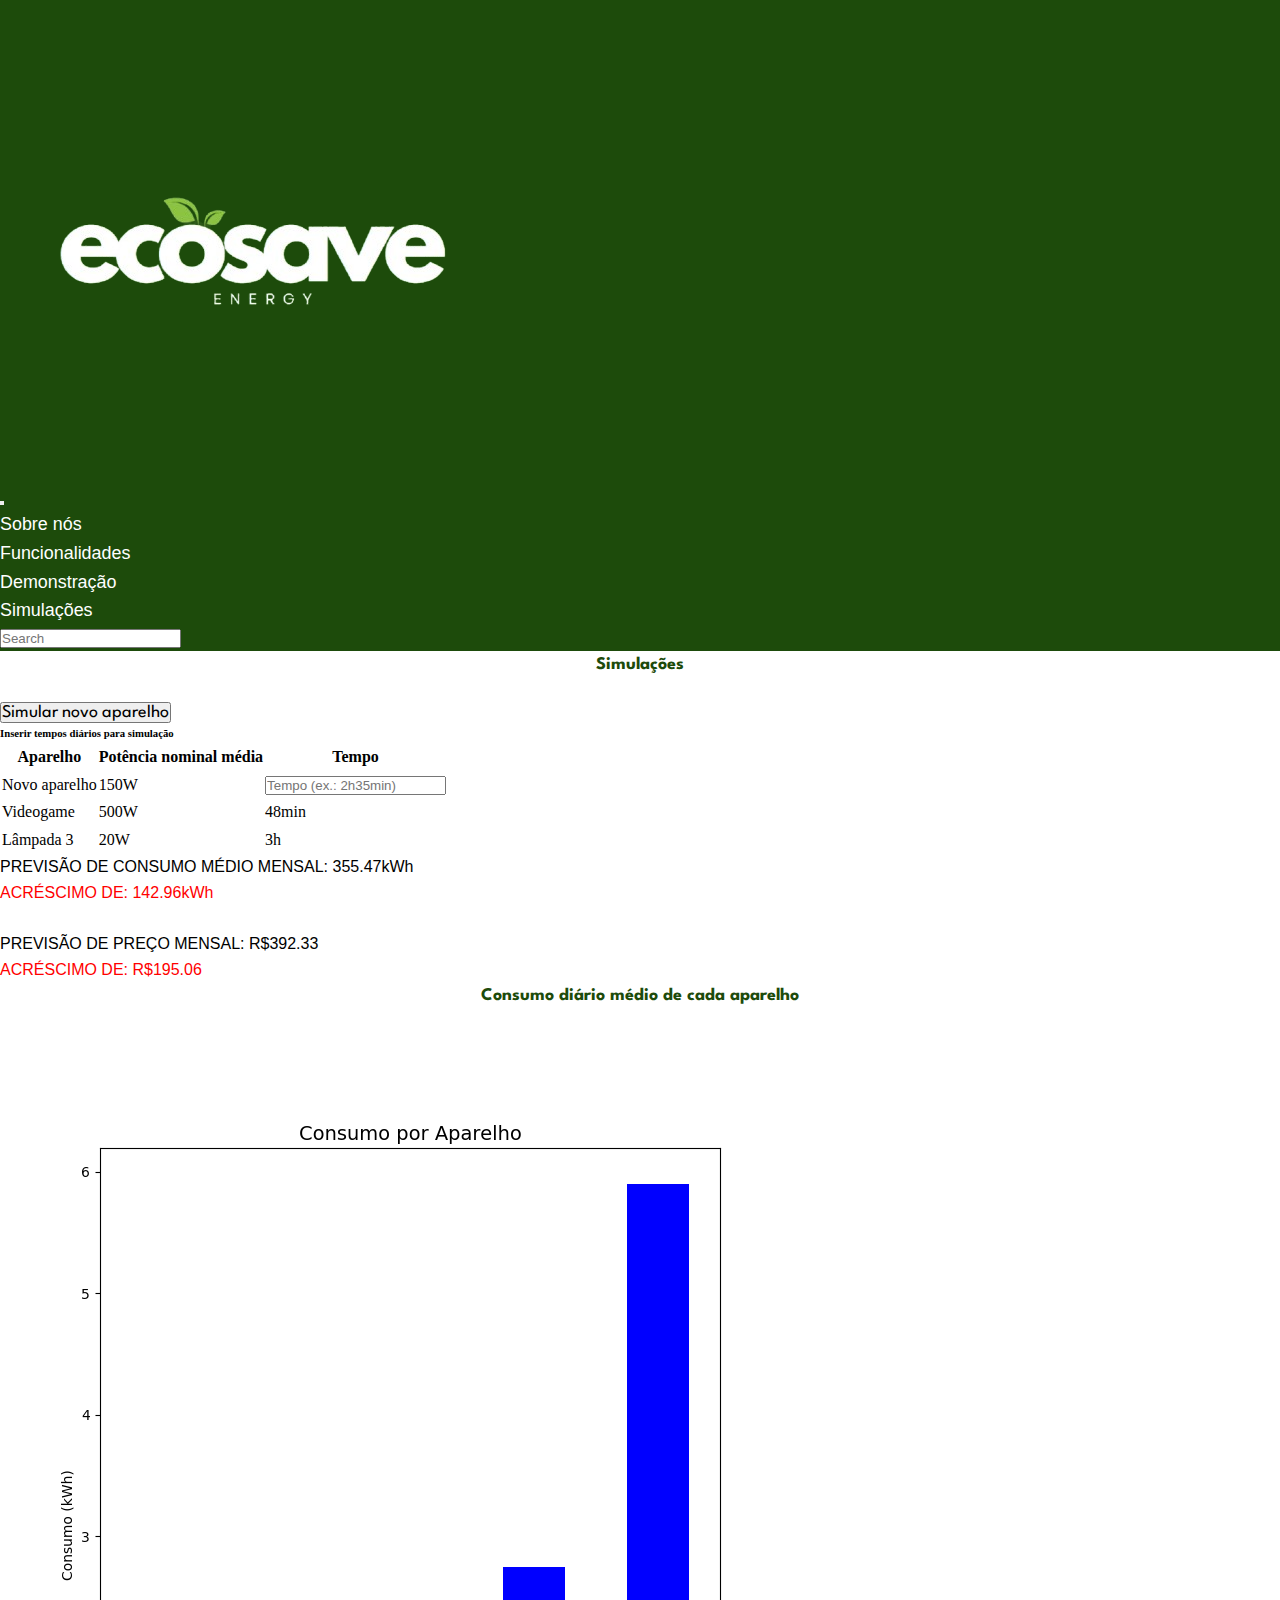
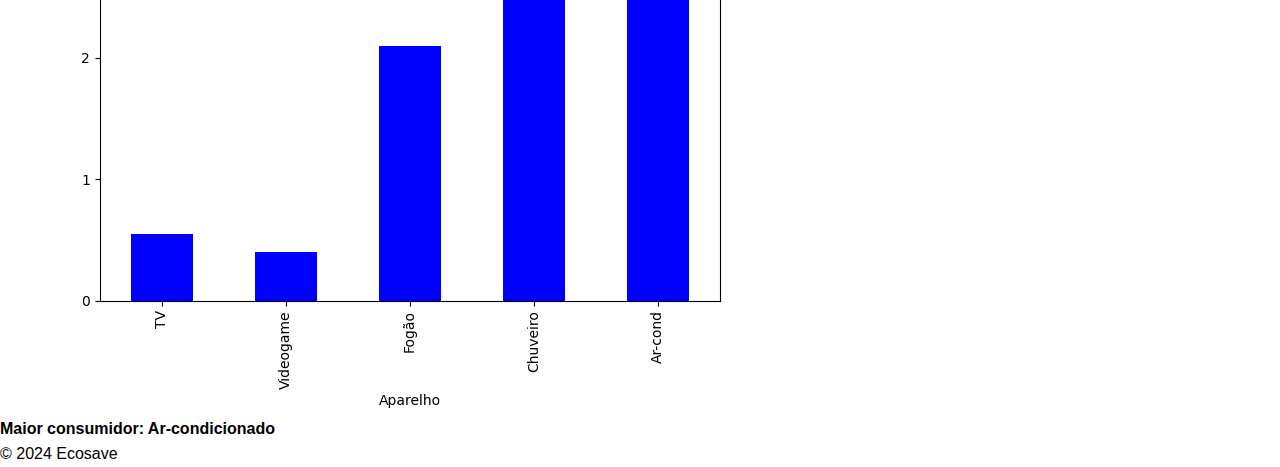
<file: templates/simulacoes.html>
<!DOCTYPE html>
<html lang="en">

<head>
  <meta charset="UTF-8">
  <meta name="viewport" content="width=device-width, initial-scale=1.0">
  <title>Ecosave Energy</title>

  <link rel="stylesheet" href="../static/styles.css">
  <link rel="shortcut icon" href="../static/img/logo.jpeg" type="image/x-icon">

  <!-- Bootstrap -->
  <link href="https://cdn.jsdelivr.net/npm/bootstrap@5.0.2/dist/css/bootstrap.min.css" rel="stylesheet"
    integrity="sha384-EVSTQN3/azprG1Anm3QDgpJLIm9Nao0Yz1ztcQTwFspd3yD65VohhpuuCOmLASjC" crossorigin="anonymous">
  <script src="https://cdn.jsdelivr.net/npm/bootstrap@5.0.2/dist/js/bootstrap.bundle.min.js"
    integrity="sha384-MrcW6ZMFYlzcLA8Nl+NtUVF0sA7MsXsP1UyJoMp4YLEuNSfAP+JcXn/tWtIaxVXM" crossorigin="anonymous"
    defer></script>

  <!-- LEAGUE SPARTAN (GOOGLE FONTS) - HEADERS, TÍTULOS E BOTÕES  -->
  <link rel="preconnect" href="https://fonts.googleapis.com">
  <link rel="preconnect" href="https://fonts.gstatic.com" crossorigin>
  <link href="https://fonts.googleapis.com/css2?family=League+Spartan:wght@100..900&display=swap" rel="stylesheet">

  <link rel="preconnect" href="https://fonts.googleapis.com">
  <link rel="preconnect" href="https://fonts.gstatic.com" crossorigin>


  <!-- Font Awesome - Icons -->
  <!-- CDN do Font Awesome versão 6 -->
  <link rel="stylesheet" href="https://cdnjs.cloudflare.com/ajax/libs/font-awesome/6.0.0/css/all.min.css">

  <style>
    h2 { 
        text-align: center; 
        margin-bottom: 20px; 
        color: #1d4b0b; 
        } 
  </style>
</head>

<body class="bg-light">
    <!-- Header ------- -->
    <header class="header-container container-fluid">

      <!-- Navbar com Menu Hambúrguer e Dropdown -->
      <nav class="navbar navbar-expand-lg navbar-light">
        <div class="container text-center main-container">
          <div class="logo">
            <a href="index.html"><img id="logo" class="img-fluid" src="../static/img/logo-sem-fundo.png" alt="Logo ecosave"></a>
          </div>

          <!--Menu Hambúrguer-->
          <button class="navbar-toggler bg-light" type="button" data-bs-toggle="collapse"
            data-bs-target="#navbarSupportedContent" aria-controls="navbarSupportedContent" aria-expanded="false"
            aria-label="Toggle navigation">
            <span class="navbar-toggler-icon"></span>
          </button>
          <div class="collapse navbar-collapse" id="navbarSupportedContent">
            <!--Centralizar os links no mobile -->


            <ul class="navbar-nav mx-auto  mb-lg-0 justify-content-center ">
              <li class="nav-item">
                <a class=" nav-link text-light active" aria-current="page" href="sobre.html">Sobre nós</a>
              </li>
              <li class="nav-item  ">
                <a class=" nav-link text-light active " aria-current="page" href="funcionalidades.html">Funcionalidades</a>
              </li>
              <li class="nav-item">
                <a class="  nav-link text-light active " aria-current="page" href="demonstracao.html">Demonstração</a>
              </li>
              <li class="nav-item">
                <a class=" nav-link text-light active " aria-current="page" href="simulacoes.html">Simulações</a>
              </li>
            </ul>


            <div class="form-container my-lg-0 my-sm-5 ">
              <!-- Campo de pesquisa -->
              <form class="d-flex mt-3  mt-md-0 ms-md-3">
                <input class="form-control" type="search" placeholder="Search" aria-label="Search">
              </form>
            </div>
          </div>
        </div>
      </nav>
    </header>
    <main>
      <div class="container mt-5">
        <h2 class="text-center">Simulações</h2>
        <div class="container mt-5">
          <button class="btn btn-secondary" onclick="cadastro()">Simular novo aparelho</button>
          <div class="container mt-3">
              <form id="cadastrarForm" onsubmit="return ValidateForm()" action="">
                  <input autocomplete="off" id="raca" name="raca" placeholder="Aparelho" type="hidden">
                  <input autocomplete="off" id="nasc" name="nasc" placeholder="Potência nominal" type="hidden">
                  <button class="btn btn-secondary" id="cadastrar" type="submit" style="display: none;">Cadastrar</button>
              </form>
          </div>
        </div>
        <div class="container mt-5">
          <div class="container-fluid mb-3">
              <h6 class="text-center">Inserir tempos diários para simulação</h6>
          </div>
          <table class="table table-bordered table-hover table-striped">
              <thead>
                  <tr>
                      <th class="text-center">Aparelho</th>
                      <th class="text-center">Potência nominal média</th>
                      <th class="text-center">Tempo</th>
                  </tr>
              </thead>
              <tbody>
                  <tr>
                      <td class="text-center">Novo aparelho</td>
                      <td class="text-center">150W</td>
                      <td class="text-center">
                        <label class="form-label" for="idTel"></label>
                        <input autocomplete="off" id="idTel" name="Tel" placeholder="Tempo (ex.: 2h35min)" type="text">
                      </td>
                  </tr>
                  <tr>
                      <td class="text-center">Videogame</td>
                      <td class="text-center">500W</td>
                      <td class="text-center">48min</td>
                  </tr>
                  <tr>
                      <td class="text-center">Lâmpada 3</td>
                      <td class="text-center">20W</td>
                      <td class="text-center">3h</td>
                  </tr>
              </tbody>
          </table>
        </div>
        <div class="container-fluid mt-5 mb-5 p-5 bg-dark text-white text-center">
          <p>PREVISÃO DE CONSUMO MÉDIO MENSAL: 355.47kWh</p>
          <p style="color: red;">ACRÉSCIMO DE: 142.96kWh</p><br>
          <p>PREVISÃO DE PREÇO MENSAL: R$392.33</p>
          <p style="color: red;">ACRÉSCIMO DE: R$195.06</p>
        </div>
        <div class="container mt-5">
          <h2 class="text-center">Consumo diário médio de cada aparelho</h2>
          <img src="../static/Figure_4.png" class="mx-auto d-block">
          <div class="mt-3 mb-5 text-center">
              <p><b>Maior consumidor: Ar-condicionado</b></p>
          </div>
        </div>
      </div>
    </main>
    <!-- Footer ------- --> 
    <div class="container">
      <footer class="d-flex flex-wrap justify-content-between align-items-center py-3 my-4 border-top">
        <div class="col-md-4 d-flex align-items-center">
          <span class="mb-3 mb-md-0 text-body-secondary">© 2024 Ecosave</span>
        </div>
      </footer>
    </div>
    <!-- Script -->
    <script>

      // Desocultar campos ao clicar em "Cadastrar vaca"
      function cadastro() {
          document.getElementById("raca").type = "text";
          document.getElementById("nasc").type = "text";
          document.getElementById("cadastrar").style.display = "inline";
      }

      // Validar formulário
      function ValidateForm() {
          let raca = document.getElementById("raca").value
          let nasc = document.getElementById("nasc").value
          if (raca == "" || nasc == "") {
              alert("Preencha todos os campos.")
              return false;
          }
          return true;
      }
  </script>
</body>
</html>
</file>
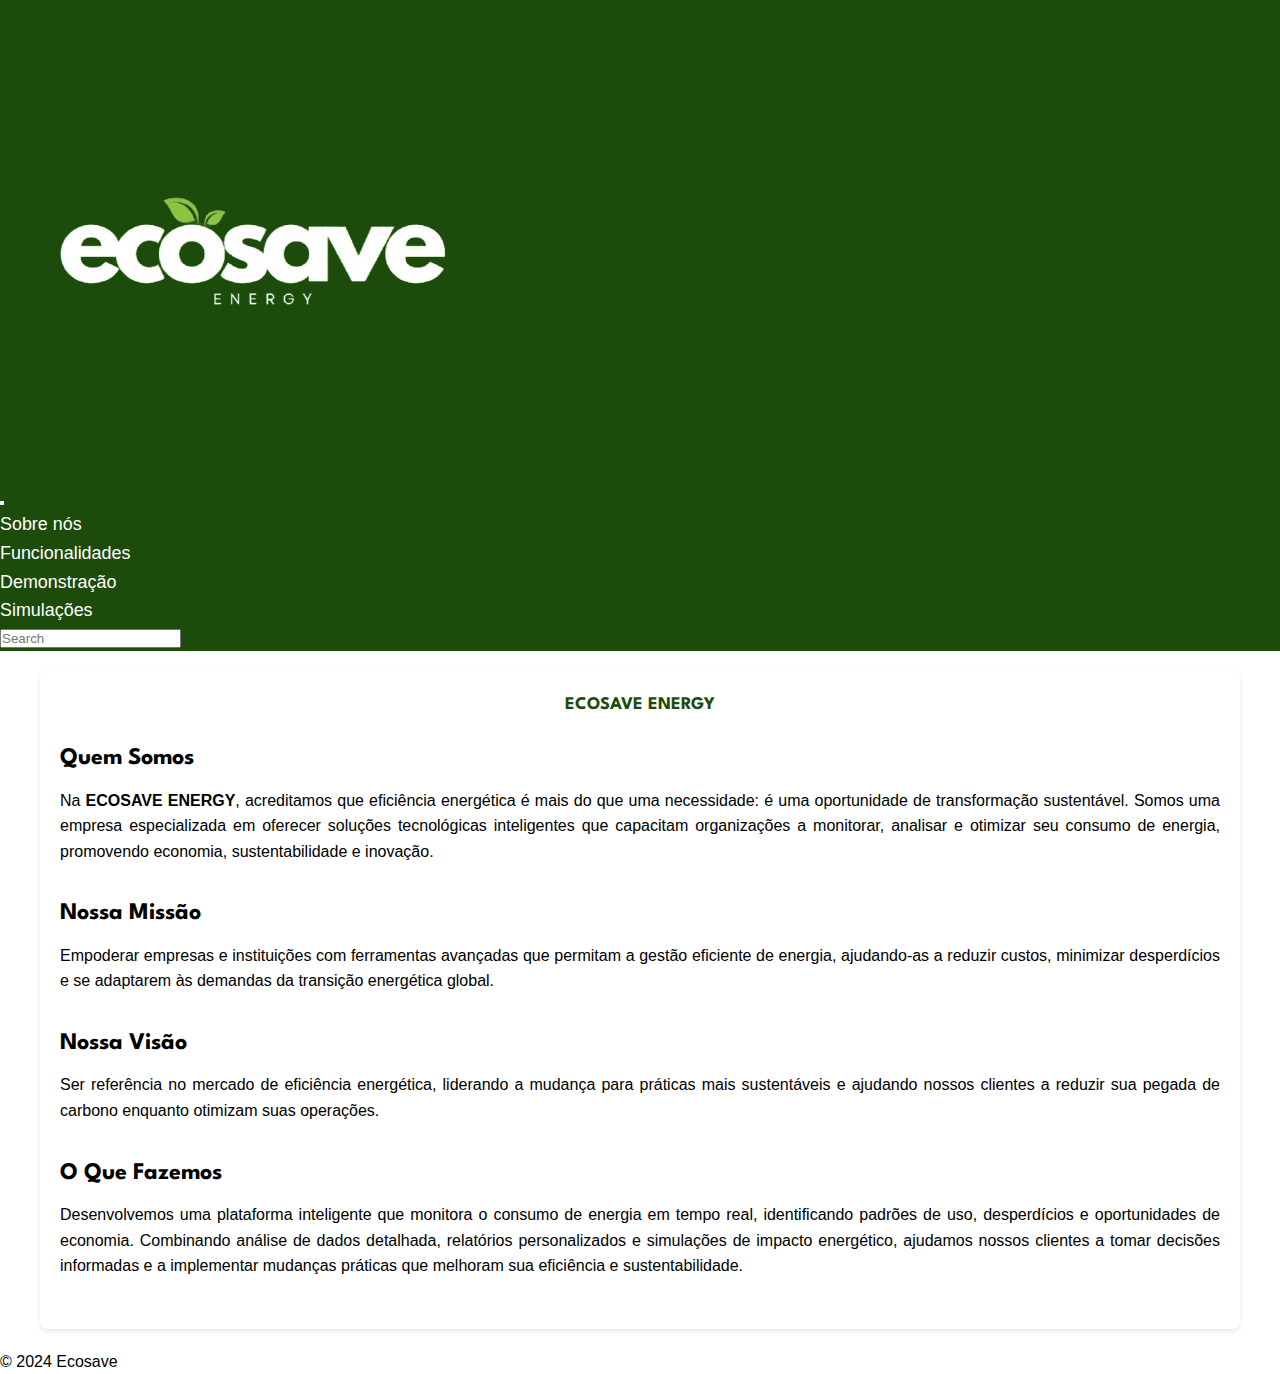
<file: templates/sobre.html>
<!DOCTYPE html>
<html lang="en">

<head>
  <meta charset="UTF-8">
  <meta name="viewport" content="width=device-width, initial-scale=1.0">
  <title>Ecosave Energy</title>

  <link rel="stylesheet" href="../static/styles.css">
  <link rel="shortcut icon" href="../static/img/logo.jpeg" type="image/x-icon">

  <!-- Bootstrap -->
  <link href="https://cdn.jsdelivr.net/npm/bootstrap@5.0.2/dist/css/bootstrap.min.css" rel="stylesheet"
    integrity="sha384-EVSTQN3/azprG1Anm3QDgpJLIm9Nao0Yz1ztcQTwFspd3yD65VohhpuuCOmLASjC" crossorigin="anonymous">
  <script src="https://cdn.jsdelivr.net/npm/bootstrap@5.0.2/dist/js/bootstrap.bundle.min.js"
    integrity="sha384-MrcW6ZMFYlzcLA8Nl+NtUVF0sA7MsXsP1UyJoMp4YLEuNSfAP+JcXn/tWtIaxVXM" crossorigin="anonymous"
    defer></script>

  <!-- LEAGUE SPARTAN (GOOGLE FONTS) - HEADERS, TÍTULOS E BOTÕES  -->
  <link rel="preconnect" href="https://fonts.googleapis.com">
  <link rel="preconnect" href="https://fonts.gstatic.com" crossorigin>
  <link href="https://fonts.googleapis.com/css2?family=League+Spartan:wght@100..900&display=swap" rel="stylesheet">

  <link rel="preconnect" href="https://fonts.googleapis.com">
  <link rel="preconnect" href="https://fonts.gstatic.com" crossorigin>


  <!-- Font Awesome - Icons -->
  <!-- CDN do Font Awesome versão 6 -->
  <link rel="stylesheet" href="https://cdnjs.cloudflare.com/ajax/libs/font-awesome/6.0.0/css/all.min.css">
  <style> 
    .container-z { 
    max-width: 1200px; 
    margin: 20px auto; 
    padding: 20px; 
    background-color: white; 
    border-radius: 8px; 
    box-shadow: 0 2px 4px rgba(0, 0, 0, 0.1); 
    } 

    h1 { 
    text-align: center; 
    margin-bottom: 20px; 
    color: white; 
    } 
    h2 { 
    text-align: center; 
    margin-bottom: 20px; 
    color: #1b4b0b; 
    } 
    .section { 
    margin-bottom: 30px; 
    } 
    .section h3 { 
    margin-bottom: 10px; 
    font-size: 1.5rem; 
    } 
    .section p { 
    line-height: 1.6; 
    text-align: justify; 
    } 
  
  </style>
</head>

<body class="bg-light">
  <!-- Header ------- -->
  <header class="header-container container-fluid">

    <!-- Navbar com Menu Hambúrguer e Dropdown -->
    <nav class="navbar navbar-expand-lg navbar-light">
      <div class="container text-center main-container">
        <div class="logo">
          <a href="index.html"><img id="logo" class="img-fluid" src="../static/img/logo-sem-fundo.png" alt="Logo ecosave"></a>
        </div>

        <!--Menu Hambúrguer-->
        <button class="navbar-toggler bg-light" type="button" data-bs-toggle="collapse"
          data-bs-target="#navbarSupportedContent" aria-controls="navbarSupportedContent" aria-expanded="false"
          aria-label="Toggle navigation">
          <span class="navbar-toggler-icon"></span>
        </button>
        <div class="collapse navbar-collapse" id="navbarSupportedContent">
          <!--Centralizar os links no mobile -->


          <ul class="navbar-nav mx-auto  mb-lg-0 justify-content-center ">
            <li class="nav-item">
              <a class=" nav-link text-light active" aria-current="page" href="sobre.html">Sobre nós</a>
            </li>
            <li class="nav-item  ">
              <a class=" nav-link text-light active " aria-current="page" href="funcionalidades.html">Funcionalidades</a>
            </li>
            <li class="nav-item">
              <a class="  nav-link text-light active " aria-current="page" href="demonstracao.html">Demonstração</a>
            </li>
            <li class="nav-item">
              <a class=" nav-link text-light active " aria-current="page" href="simulacoes.html">Simulações</a>
            </li>
          </ul>


          <div class="form-container my-lg-0 my-sm-5 ">
            <!-- Campo de pesquisa -->
            <form class="d-flex mt-3  mt-md-0 ms-md-3">
              <input class="form-control" type="search" placeholder="Search" aria-label="Search">
            </form>
          </div>
        </div>
      </div>
    </nav>
  </header>
  <div class="container-z mt-5 mb-5"> 
  <h2>ECOSAVE ENERGY</h2> 
    
  <div class="section"> 
  <h3>Quem Somos</h3> 
  <p> 
  Na <strong>ECOSAVE ENERGY</strong>, acreditamos que eficiência energética é mais do que uma necessidade:  
  é uma oportunidade de transformação sustentável. Somos uma empresa especializada em oferecer soluções  
  tecnológicas inteligentes que capacitam organizações a monitorar, analisar e otimizar seu consumo de energia,  
  promovendo economia, sustentabilidade e inovação. 
  </p> 
  </div> 
    
  <div class="section"> 
  <h3>Nossa Missão</h3> 
  <p> 
  Empoderar empresas e instituições com ferramentas avançadas que permitam a gestão eficiente de energia,  
  ajudando-as a reduzir custos, minimizar desperdícios e se adaptarem às demandas da transição energética global. 
  </p> 
  </div> 
    
  <div class="section"> 
  <h3>Nossa Visão</h3> 
  <p> 
  Ser referência no mercado de eficiência energética, liderando a mudança para práticas mais sustentáveis e  
  ajudando nossos clientes a reduzir sua pegada de carbono enquanto otimizam suas operações. 
  </p> 
  </div> 
    
  <div class="section"> 
  <h3>O Que Fazemos</h3> 
  <p> 
  Desenvolvemos uma plataforma inteligente que monitora o consumo de energia em tempo real, identificando 
  padrões  
  de uso, desperdícios e oportunidades de economia. Combinando análise de dados detalhada, relatórios 
  personalizados  
  e simulações de impacto energético, ajudamos nossos clientes a tomar decisões informadas e a implementar 
  mudanças  
  práticas que melhoram sua eficiência e sustentabilidade. 
  </p> 
  </div> 
  </div>
  <!-- Footer ------- --> 
  <div class="container">
    <footer class="d-flex flex-wrap justify-content-between align-items-center py-3 my-4 border-top">
      <div class="col-md-4 d-flex align-items-center">
        <span class="mb-3 mb-md-0 text-body-secondary">© 2024 Ecosave</span>
      </div>
    </footer>
  </div>
</body>
</html>
</file>
<file: static/styles.css>
/* -CSS Reset */
* {
  margin: 0;
  padding: 0;
  box-sizing: border-box;

}

html,
body {
  height: 100%;
  margin: 0;
}

html {
  scroll-behavior: smooth;
}

body {
  line-height: 1.6;
}


h1,
h2,
h3,
button,
a {
  font-family: "League Spartan", sans-serif;
  font-size: 1.12rem;

}

p,
a,
span {
  font-family: "Open Sans", sans-serif;
}



nav ul {
  margin: 0;
  padding: 0;
  gap: 2rem;
  list-style: none;

}

nav ul li a {
  list-style-type: none;
  text-decoration: none;

}

a {
  text-decoration: none;
  /* Remove o underline */
  color: white;
  margin: 0;
  padding: 0;
}




/* Header-section */
.header-container {
  background-color: #1D4b0B;

}

.logo {
  width: 180px;
}

.form-container {
  width: 35%;
}


/* Para telas pequenas (sm) e médias (md) */
@media (max-width: 991px) {
  .btn-login {
    width: 30%;
    margin-top: 1rem;
    color: #1051AB;

  }

  .form-container {
    width: 100%;
  }
}



/* Hero ---------------------- */
.container-hero {
  display: flex;
  justify-content: space-between;
  padding: 7rem 0;
  margin-bottom: 3rem;


}

.title-hero {
  color: rgb(91, 90, 90);
  font-size: 2.3rem;

}

.content-hero {
  color: rgb(116, 115, 115);
  font-size: 0.96rem;
  letter-spacing: 0.8px;
  margin-top: 1rem;
}

.btn-hero {
  background-color: #20550b;
  font-weight: 700;
  letter-spacing: 1px;
  border: 2px solid #20550b;
  padding: 0.6rem 2.4rem;
  border-radius: 5px;
  transition: transform 0.3s ease;
  cursor: pointer;
  font-size: 0.9rem;
  margin-top: 2rem;


}

.btn-hero {
  color: #ffffff;
  text-decoration: none;

}

.btn-hero:hover {
  background-color: #ffffff;
  color: #20550b;
  border: 2px solid #20550b;

}

.hero-img-container img {
  border-radius: 8px;
  border: 15px solid white;
  /* Borda branca */
  box-sizing: border-box;

}



.hero-img-container {
  width: 100%;
  /* Defina a largura da div */
  /* Defina a altura da div */
  background-color: #20550b;
  /* Caminho da imagem */
  background-size: cover;
  /* Ajusta a imagem para cobrir a área da div */
  background-position: center;
  /* Centraliza a imagem */
  background-repeat: no-repeat;
  /* Evita que a imagem se repita */
  border-radius: 8px;
  padding: 1.7rem;
}


/* Advantages ---------------------- */
.advantage-section {
  background-color: #ebf4e7;
  padding: 5rem;
  color: #20550b;


}

.advantage-title {
  font-size: 2rem;
}

.box-advantage {
  padding: 2rem;
  border: 2px solid #20550b;
  border-radius: 8px;
  padding: 4rem 3rem;
}

.advantage-section i {
  background-color: #aaf658;
  border-radius: 50%;
  padding: 1.5rem;
}

.advantage-section h5 {
  font-size: 1.4rem;
}

.advantage-section p {
  font-size: 1.15rem;
  letter-spacing: 0.5px;
}

.container-text {
  display: flex;
  flex-direction: column;
  gap: 1rem;
  margin-top: 1rem;
}


/* Sponsors ---------------------- */
.sponsors-container {
  padding: 5rem 0;

}

.sponsor-title {
  font-size: 2rem;
  color: #555;

}


.sponsors-container img {
  height: 140px;
  width: 140px;
  object-fit: cover;
}

.image-sponsors {
  filter: grayscale(100%);
  width: 100%;
  height: auto;
}


.img {
  width: 70px;
}

.contact-container {
  display: flex;
  justify-content: space-between;
  align-items: flex-start;
  max-width: 1200px;
  margin: 50px auto;
  padding: 20px;
  background-color: #fff;
  box-shadow: 0 4px 10px rgba(0, 0, 0, 0.1);
  border-radius: 8px;
}

.contact-info {
  width: 45%;
}

.contact-info h2 {
  font-size: 18px;
  color: #555;
}

.contact-info h1 {
  font-size: 36px;
  color: #3a663c;
  margin: 10px 0;
}

.contact-info p {
  font-size: 16px;
  line-height: 1.5;
  margin-bottom: 20px;
}

.info {
  margin-bottom: 20px;
}

.info-item {
  display: flex;
  align-items: center;
  margin-bottom: 10px;
}

.info-item img {
  width: 24px;
  margin-right: 10px;
}

.social-media a {
  margin-right: 10px;
}

.contact-form {
  width: 45%;
  background-color: #f9f9f9;
  padding: 20px;
  border-radius: 8px;
  box-shadow: 0 4px 10px rgba(0, 0, 0, 0.1);
}

.contact-form label {
  display: block;
  margin-bottom: 5px;
  font-weight: bold;
  font-size: 14px;
}

.contact-form input,
.contact-form textarea {
  width: 100%;
  padding: 10px;
  margin-bottom: 15px;
  border: 1px solid #ccc;
  border-radius: 5px;
  font-size: 14px;
}

.contact-form button {
  background-color: #3a663c;
  color: #fff;
  padding: 10px 20px;
  border: none;
  border-radius: 5px;
  font-size: 16px;
  cursor: pointer;
}

.contact-form button:hover {
  background-color: #2c4e2e;
}


@media (max-width: 768px) {
  .contact-container {
    flex-direction: column;
    align-items: center;
    padding: 20px;
  }

  .contact-info,
  .contact-form {
    width: 100%;
    margin-bottom: 20px;
  }

  .contact-form {
    padding: 15px;
  }

  .contact-info h1 {
    font-size: 28px;
    text-align: center;
  }

  .contact-info p {
    text-align: center;
  }

  .social-media {
    text-align: center;
  }

  .social-media a {
    display: inline-block;
    margin: 0 8px;
  }
}

@media (max-width: 480px) {
  .contact-info h1 {
    font-size: 24px;
  }

  .contact-info p,
  .social-media p {
    font-size: 14px;
  }

  .contact-form label {
    font-size: 12px;
  }

  .contact-form input,
  .contact-form textarea {
    font-size: 12px;
  }

  .contact-form button {
    font-size: 14px;
    padding: 8px 16px;
  }
}
</file>
